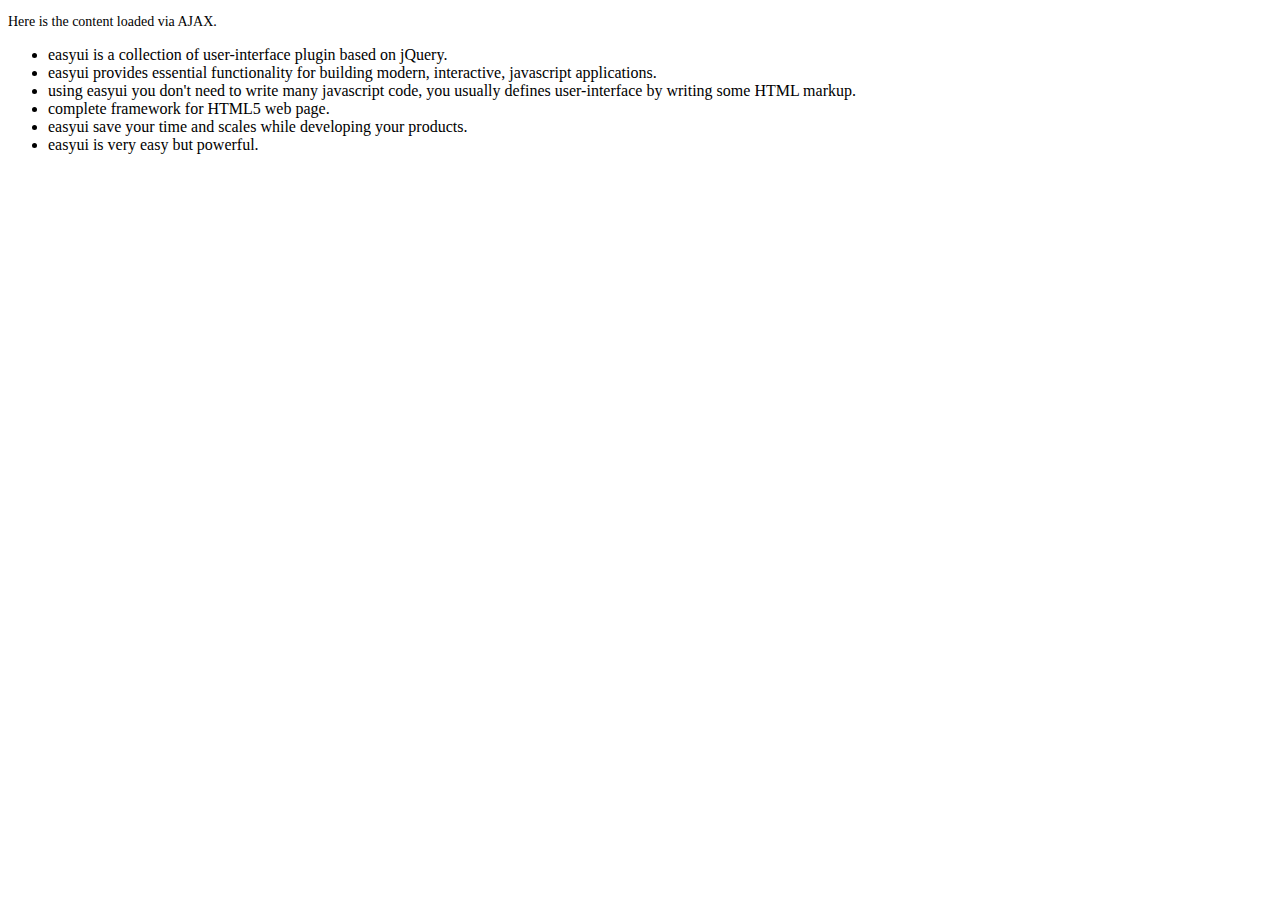
<file: js/jquery-easyui-1/demo-mobile/accordion/_content.html>
<!DOCTYPE html>
<html>
<head>
	<meta charset="UTF-8">
	<title>AJAX Content</title>
</head>
<body>
	<p style="font-size:14px">Here is the content loaded via AJAX.</p>
	<ul>
		<li>easyui is a collection of user-interface plugin based on jQuery.</li>
		<li>easyui provides essential functionality for building modern, interactive, javascript applications.</li>
		<li>using easyui you don't need to write many javascript code, you usually defines user-interface by writing some HTML markup.</li>
		<li>complete framework for HTML5 web page.</li>
		<li>easyui save your time and scales while developing your products.</li>
		<li>easyui is very easy but powerful.</li>
	</ul>
</body>
</html>
</file>
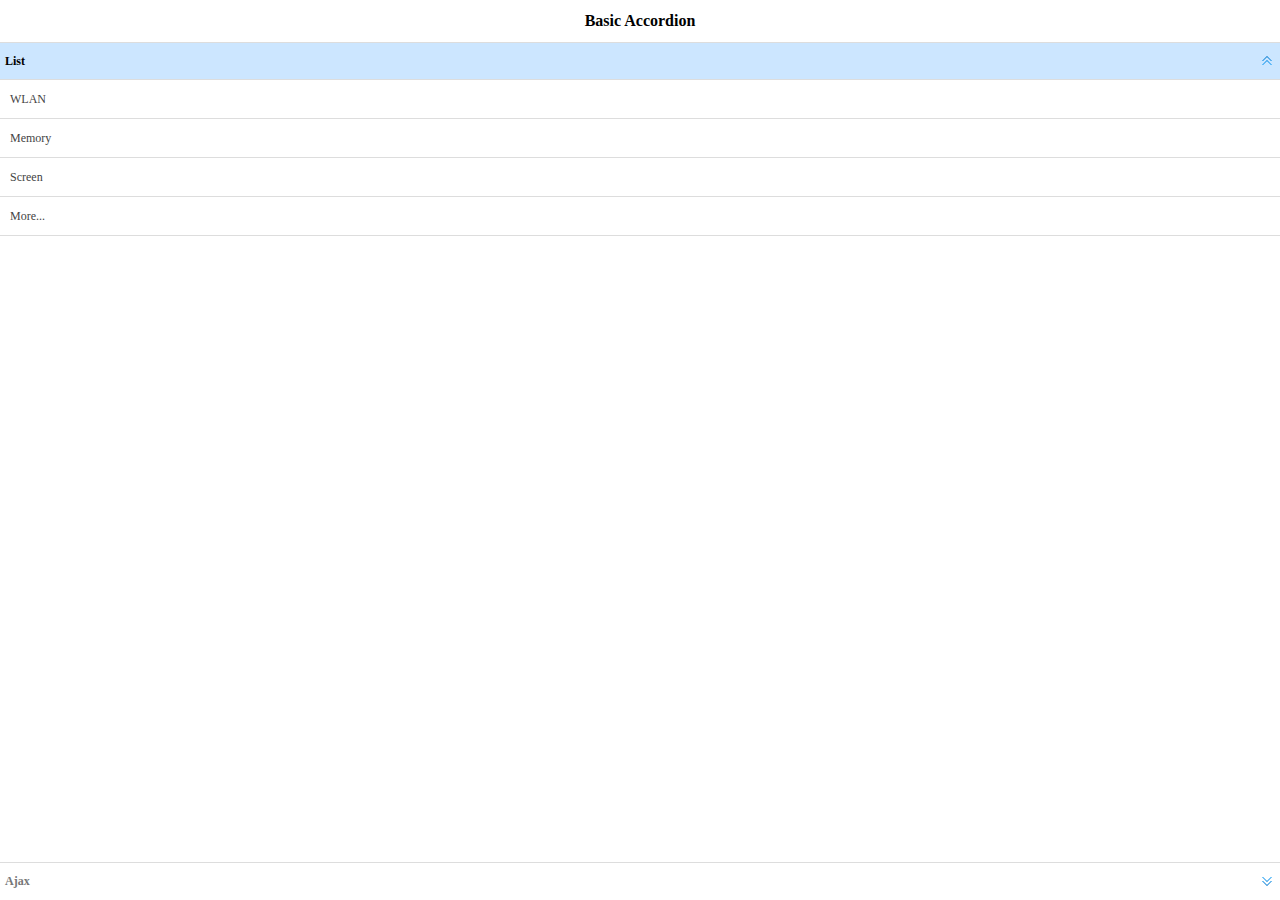
<file: js/jquery-easyui-1/demo-mobile/accordion/basic.html>
<!doctype html><html><head>    <meta charset="UTF-8">  	<meta name="viewport" content="initial-scale=1.0, maximum-scale=1.0, user-scalable=no">    <title>Basic Accordion - jQuery EasyUI Mobile Demo</title>      <link rel="stylesheet" type="text/css" href="../../themes/metro/easyui.css">      <link rel="stylesheet" type="text/css" href="../../themes/mobile.css">      <link rel="stylesheet" type="text/css" href="../../themes/icon.css">      <script type="text/javascript" src="../../jquery.min.js"></script>      <script type="text/javascript" src="../../jquery.easyui.min.js"></script>     <script type="text/javascript" src="../../jquery.easyui.mobile.js"></script> </head><body>	<div class="easyui-navpanel">		<header>			<div class="m-toolbar">				<span class="m-title">Basic Accordion</span>			</div>		</header>		<div class="easyui-accordion" fit="true" border="false">			<div title="List">				<ul class="m-list">					<li>WLAN</li>					<li>Memory</li>					<li>Screen</li>					<li>More...</li>				</ul>			</div>			<div title="Ajax" href="_content.html" style="padding:10px"></div>		</div>	</div></body>	</html>
</file>
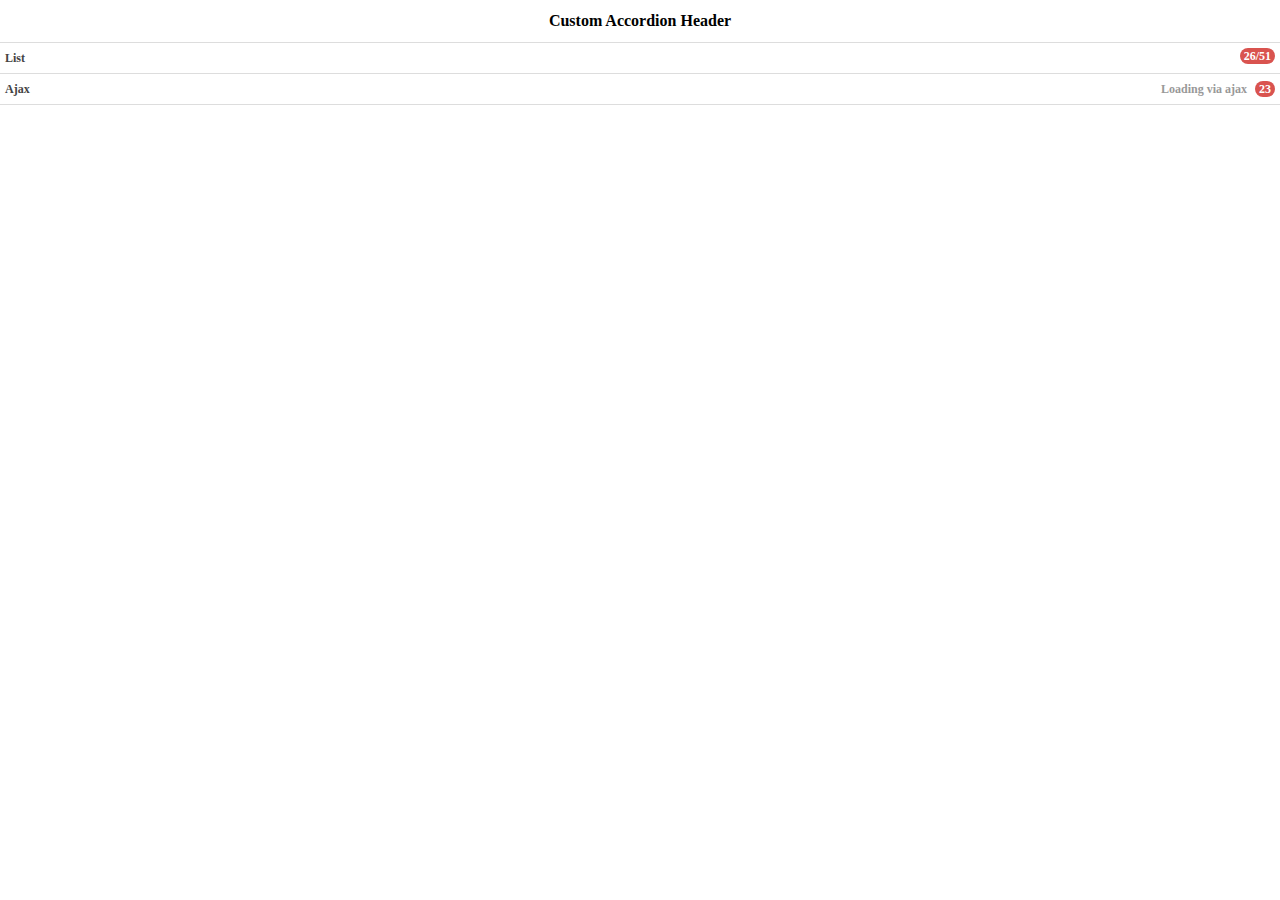
<file: js/jquery-easyui-1/demo-mobile/accordion/header.html>
<!doctype html><html><head>    <meta charset="UTF-8">  	<meta name="viewport" content="initial-scale=1.0, maximum-scale=1.0, user-scalable=no">    <title>Custom Accordion Header - jQuery EasyUI Mobile Demo</title>      <link rel="stylesheet" type="text/css" href="../../themes/metro/easyui.css">      <link rel="stylesheet" type="text/css" href="../../themes/mobile.css">      <link rel="stylesheet" type="text/css" href="../../themes/icon.css">      <script type="text/javascript" src="../../jquery.min.js"></script>      <script type="text/javascript" src="../../jquery.easyui.min.js"></script>     <script type="text/javascript" src="../../jquery.easyui.mobile.js"></script> </head><body>	<div class="easyui-navpanel">		<header>			<div class="m-toolbar">				<span class="m-title">Custom Accordion Header</span>			</div>		</header>		<div class="easyui-accordion" data-options="fit:true,border:false,selected:-1">			<div>				<header>					<div class="hh-inner">						<span>List</span>						<span class="m-badge" style="float:right">26/51</span>					</div>				</header>				<ul class="m-list">					<li>WLAN</li>					<li>Memory</li>					<li>Screen</li>					<li>More...</li>				</ul>			</div>			<div href="_content.html" style="padding:10px">				<header>					<div class="hh-inner">						<span>Ajax</span>						<span style="float:right">							<span style="color:#999;margin-right:5px">Loading via ajax</span>							<span class="m-badge">23</span>						</span>					</div>				</header>			</div>		</div>	</div>	<style scoped>		.hh-inner{			position: relative;			line-height: 20px;			background: #fff;			font-weight: bold;			margin: -5px;			padding: 5px;		}	</style></body>	</html>
</file>
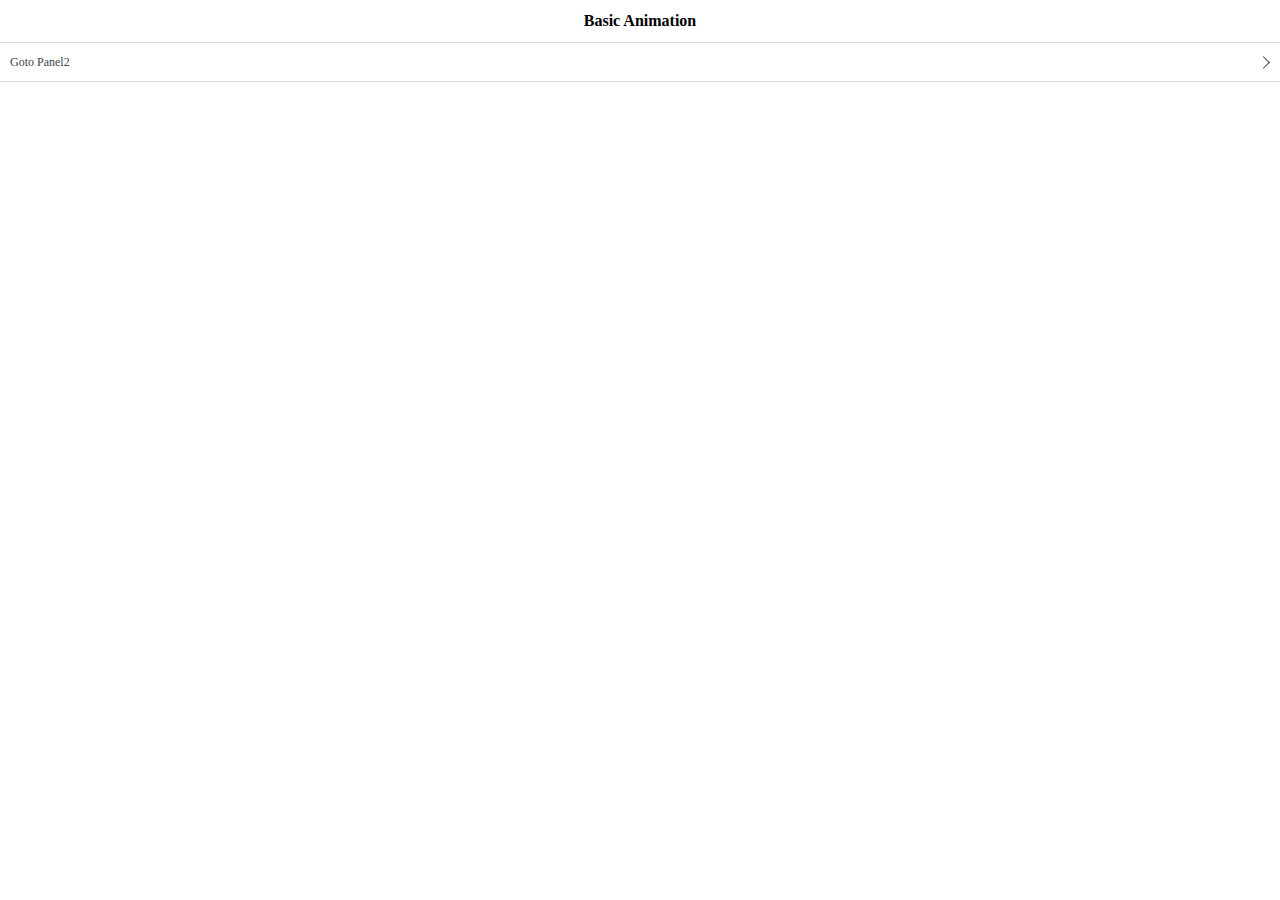
<file: js/jquery-easyui-1/demo-mobile/animation/basic.html>
<!doctype html><html><head>    <meta charset="UTF-8">  	<meta name="viewport" content="initial-scale=1.0, maximum-scale=1.0, user-scalable=no">    <title>Basic Animation - jQuery EasyUI Mobile Demo</title>      <link rel="stylesheet" type="text/css" href="../../themes/metro/easyui.css">      <link rel="stylesheet" type="text/css" href="../../themes/mobile.css">      <link rel="stylesheet" type="text/css" href="../../themes/icon.css">      <script type="text/javascript" src="../../jquery.min.js"></script>      <script type="text/javascript" src="../../jquery.easyui.min.js"></script>     <script type="text/javascript" src="../../jquery.easyui.mobile.js"></script> </head><body>	<div class="easyui-navpanel">		<header>			<div class="m-toolbar">				<span class="m-title">Basic Animation</span>			</div>		</header>		<ul class="m-list">			<li><a href="#p2">Goto Panel2</a></li>		</ul>	</div>	<div id="p2" class="easyui-navpanel">		<header>			<div class="m-toolbar">				<div class="m-left">					<a href="#" class="easyui-linkbutton m-back" data-options="plain:true,outline:true,back:true">Back</a>				</div>				<div class="m-title">Panel2</div>			</div>		</header>		<ul class="m-list">			<li><a href="#p3">Goto Panel3</a></li>		</ul>	</div>	<div id="p3" class="easyui-navpanel">		<header>			<div class="m-toolbar">				<div class="m-left">					<a href="#" class="easyui-linkbutton m-back" data-options="plain:true,outline:true,back:true">Back</a>				</div>				<div class="m-title">Panel3</div>			</div>		</header>		<div style="padding:20px 10px">			<p>Panel3 Content.</p>		</div>	</div></body>	</html>
</file>
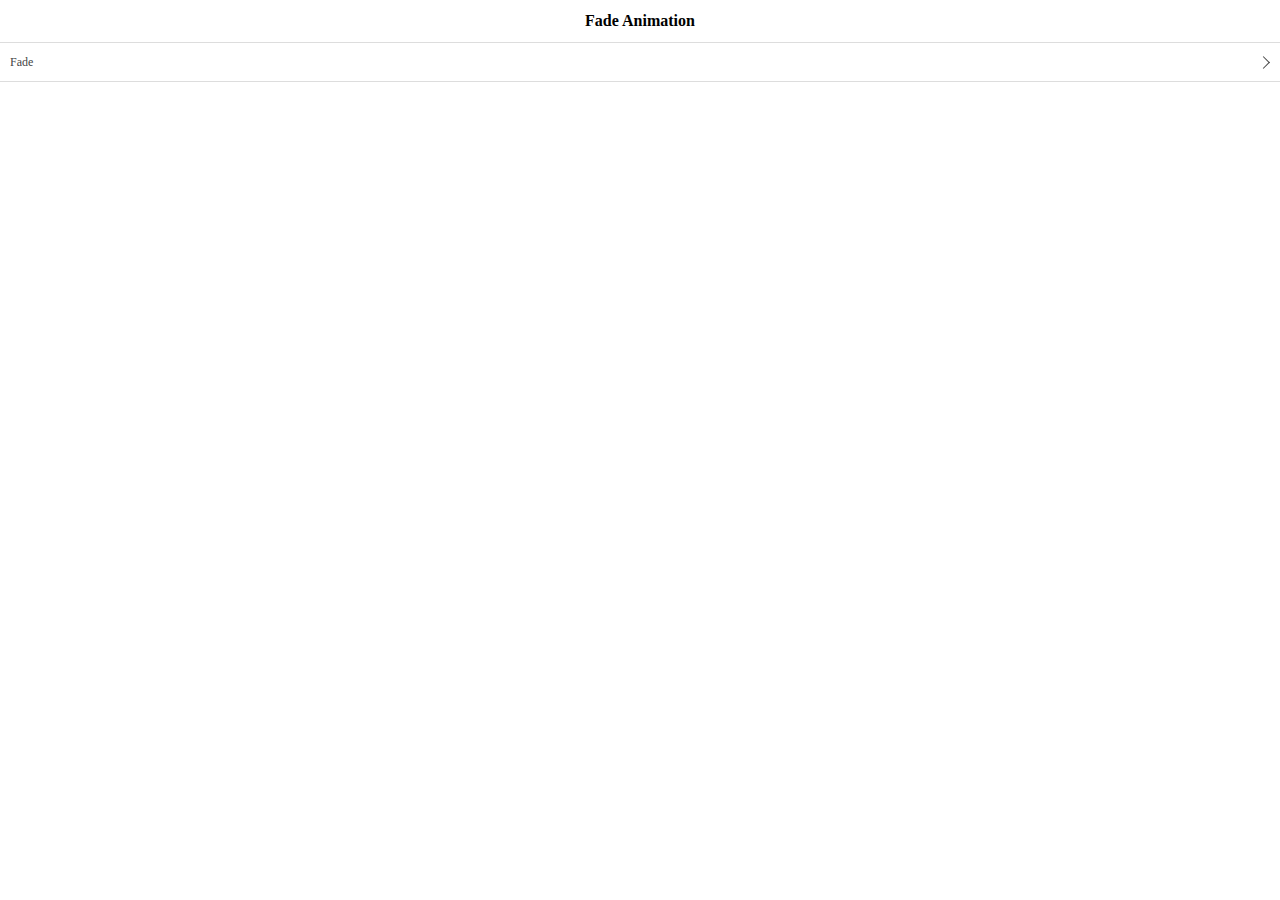
<file: js/jquery-easyui-1/demo-mobile/animation/fade.html>
<!doctype html><html><head>    <meta charset="UTF-8">  	<meta name="viewport" content="initial-scale=1.0, maximum-scale=1.0, user-scalable=no">    <title>Fade Animation - jQuery EasyUI Mobile Demo</title>      <link rel="stylesheet" type="text/css" href="../../themes/metro/easyui.css">      <link rel="stylesheet" type="text/css" href="../../themes/mobile.css">      <link rel="stylesheet" type="text/css" href="../../themes/icon.css">      <script type="text/javascript" src="../../jquery.min.js"></script>      <script type="text/javascript" src="../../jquery.easyui.min.js"></script>     <script type="text/javascript" src="../../jquery.easyui.mobile.js"></script> </head><body>	<div class="easyui-navpanel">		<header>			<div class="m-toolbar">				<span class="m-title">Fade Animation</span>			</div>		</header>		<ul class="m-list">			<li><a href="#p2" data-options="animation:'fade',direction:''">Fade</a></li>		</ul>	</div>	<div id="p2" class="easyui-navpanel">		<header>			<div class="m-toolbar">				<div class="m-left">					<a href="#" class="easyui-linkbutton m-back" data-options="plain:true,outline:true,back:true">Back</a>				</div>				<div class="m-title">Panel2</div>			</div>		</header>		<div style="padding:10px">			<p>Panel2 Content.</p>		</div>	</div></body>	</html>
</file>
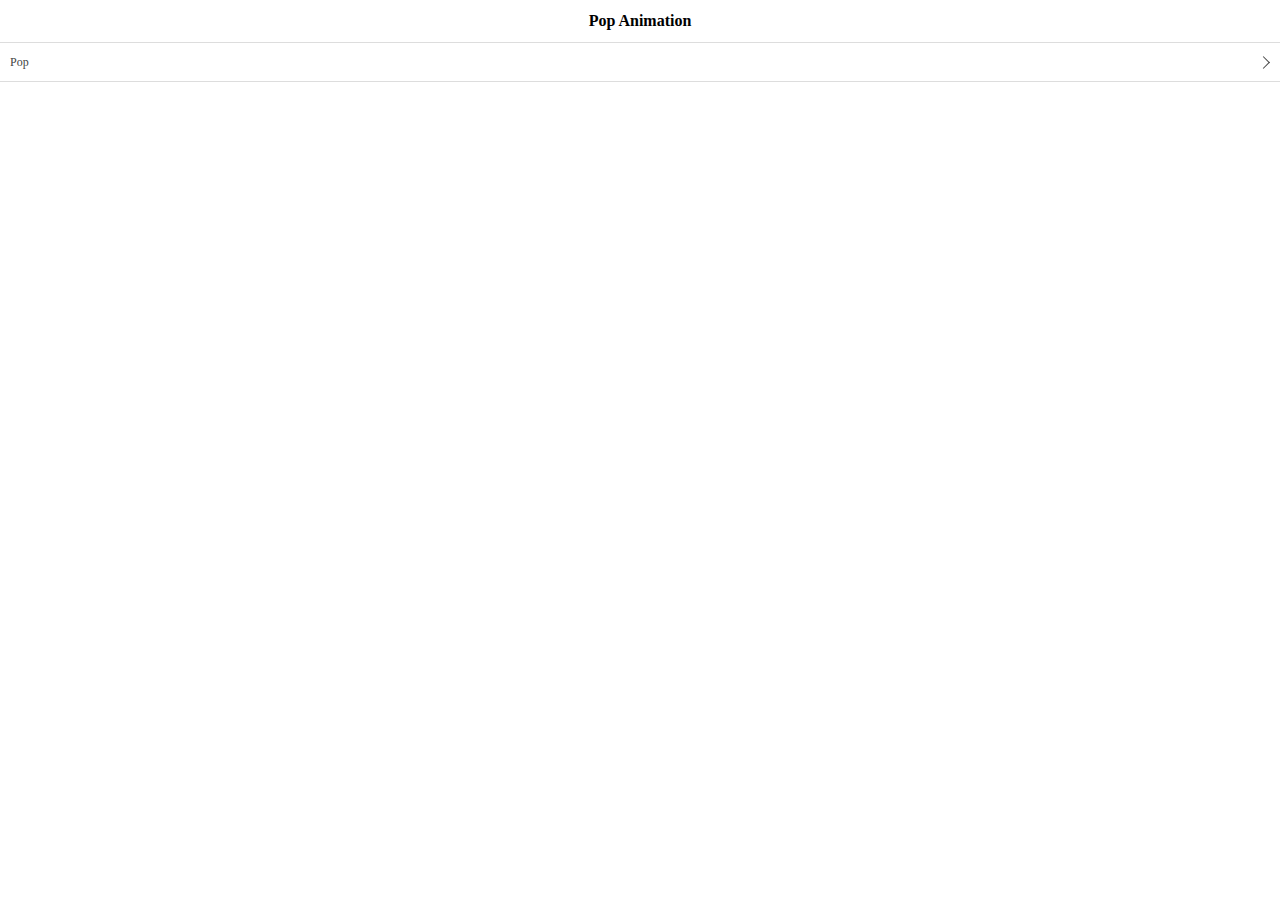
<file: js/jquery-easyui-1/demo-mobile/animation/pop.html>
<!doctype html><html><head>    <meta charset="UTF-8">  	<meta name="viewport" content="initial-scale=1.0, maximum-scale=1.0, user-scalable=no">    <title>Pop Animation - jQuery EasyUI Mobile Demo</title>      <link rel="stylesheet" type="text/css" href="../../themes/metro/easyui.css">      <link rel="stylesheet" type="text/css" href="../../themes/mobile.css">      <link rel="stylesheet" type="text/css" href="../../themes/icon.css">      <script type="text/javascript" src="../../jquery.min.js"></script>      <script type="text/javascript" src="../../jquery.easyui.min.js"></script>     <script type="text/javascript" src="../../jquery.easyui.mobile.js"></script> </head><body>	<div class="easyui-navpanel">		<header>			<div class="m-toolbar">				<span class="m-title">Pop Animation</span>			</div>		</header>		<ul class="m-list">			<li><a href="#p2" data-options="animation:'pop',direction:''">Pop</a></li>		</ul>	</div>	<div id="p2" class="easyui-navpanel">		<header>			<div class="m-toolbar">				<div class="m-left">					<a href="#" class="easyui-linkbutton m-back" data-options="plain:true,outline:true,back:true">Back</a>				</div>				<div class="m-title">Panel2</div>			</div>		</header>		<div style="padding:10px">			<p>Panel2 Content.</p>		</div>	</div></body>	</html>
</file>
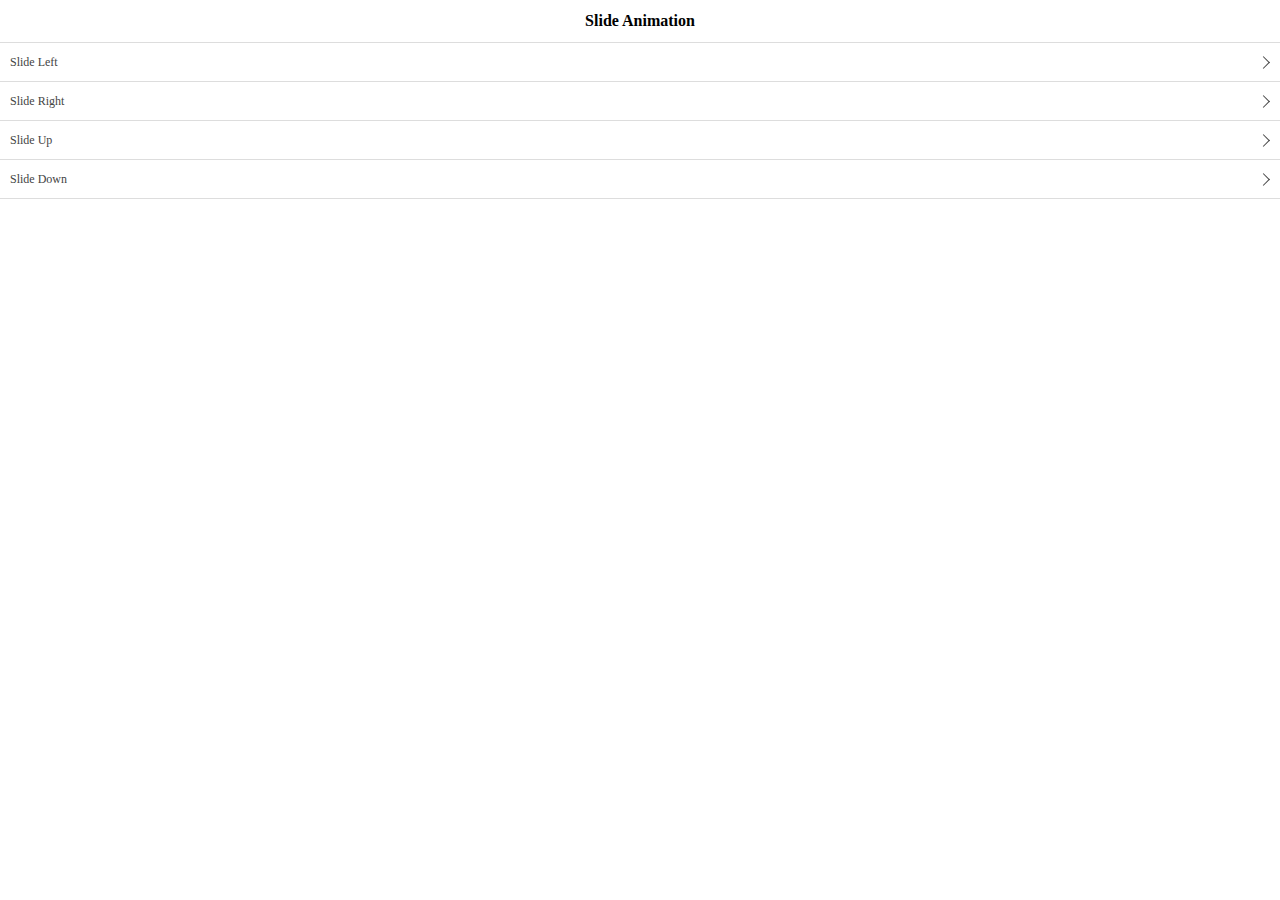
<file: js/jquery-easyui-1/demo-mobile/animation/slide.html>
<!doctype html><html><head>    <meta charset="UTF-8">  	<meta name="viewport" content="initial-scale=1.0, maximum-scale=1.0, user-scalable=no">    <title>Slide Animation - jQuery EasyUI Mobile Demo</title>      <link rel="stylesheet" type="text/css" href="../../themes/metro/easyui.css">      <link rel="stylesheet" type="text/css" href="../../themes/mobile.css">      <link rel="stylesheet" type="text/css" href="../../themes/icon.css">      <script type="text/javascript" src="../../jquery.min.js"></script>      <script type="text/javascript" src="../../jquery.easyui.min.js"></script>     <script type="text/javascript" src="../../jquery.easyui.mobile.js"></script> </head><body>	<div class="easyui-navpanel">		<header>			<div class="m-toolbar">				<span class="m-title">Slide Animation</span>			</div>		</header>		<ul class="m-list">			<li><a href="#p2" data-options="animation:'slide',direction:'left'">Slide Left</a></li>			<li><a href="#p2" data-options="animation:'slide',direction:'right'">Slide Right</a></li>			<li><a href="#p2" data-options="animation:'slide',direction:'up'">Slide Up</a></li>			<li><a href="#p2" data-options="animation:'slide',direction:'down'">Slide Down</a></li>		</ul>	</div>	<div id="p2" class="easyui-navpanel">		<header>			<div class="m-toolbar">				<div class="m-left">					<a href="#" class="easyui-linkbutton m-back" data-options="plain:true,outline:true,back:true">Back</a>				</div>				<div class="m-title">Panel2</div>			</div>		</header>		<div style="padding:10px">			<p>Panel2 Content.</p>		</div>	</div></body>	</html>
</file>
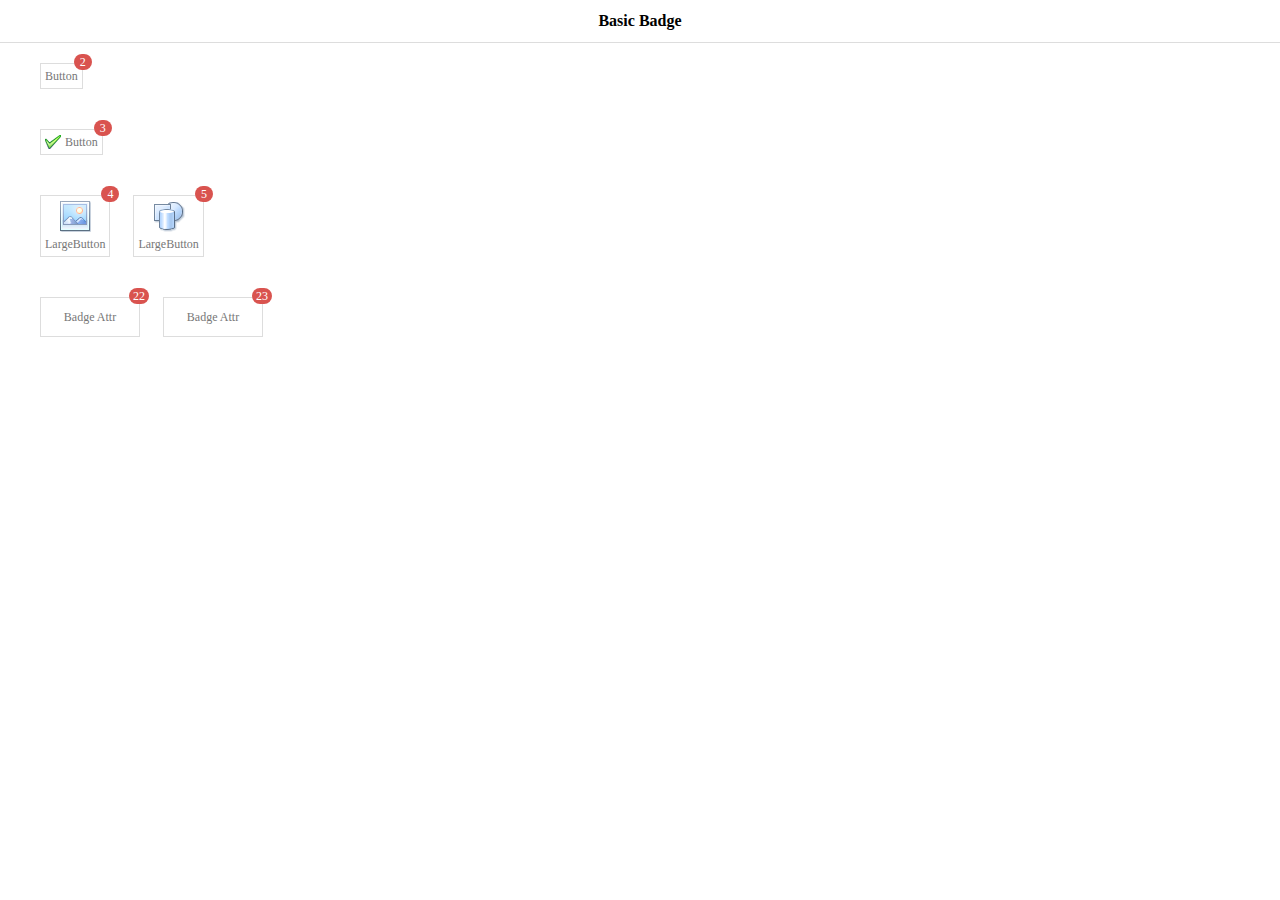
<file: js/jquery-easyui-1/demo-mobile/badge/basic.html>
<!doctype html><html><head>    <meta charset="UTF-8">  	<meta name="viewport" content="initial-scale=1.0, maximum-scale=1.0, user-scalable=no">    <title>Basic Badge - jQuery EasyUI Mobile Demo</title>      <link rel="stylesheet" type="text/css" href="../../themes/metro/easyui.css">      <link rel="stylesheet" type="text/css" href="../../themes/mobile.css">      <link rel="stylesheet" type="text/css" href="../../themes/icon.css">      <script type="text/javascript" src="../../jquery.min.js"></script>      <script type="text/javascript" src="../../jquery.easyui.min.js"></script>     <script type="text/javascript" src="../../jquery.easyui.mobile.js"></script> </head><body>	<div class="easyui-navpanel">		<header>			<div class="m-toolbar">				<span class="m-title">Basic Badge</span>			</div>		</header>		<div style="padding:20px 40px">			<a href="#" class="easyui-linkbutton">				Button<span class="m-badge">2</span>			</a>		</div>		<div style="padding:20px 40px">			<a href="#" class="easyui-linkbutton" iconCls="icon-ok">				Button<span class="m-badge">3</span>			</a>		</div>		<div style="padding:20px 40px">			<a href="#" class="easyui-linkbutton" data-options="iconCls:'icon-large-picture',iconAlign:'top',size:'large'">				LargeButton<span class="m-badge">4</span>			</a>			<a href="#" class="easyui-linkbutton" data-options="iconCls:'icon-large-shapes',iconAlign:'top',size:'large'" style="margin-left:20px">				LargeButton<span class="m-badge">5</span>			</a>		</div>		<div style="padding:20px 40px">			<a href="#" class="easyui-linkbutton m-badge" data-badge="22" style="width:100px;height:40px">Badge Attr</a>			<a href="#" class="easyui-linkbutton m-badge" data-badge="23" style="width:100px;height:40px;margin-left:20px">Badge Attr</a>		</div>	</div></body>	</html>
</file>
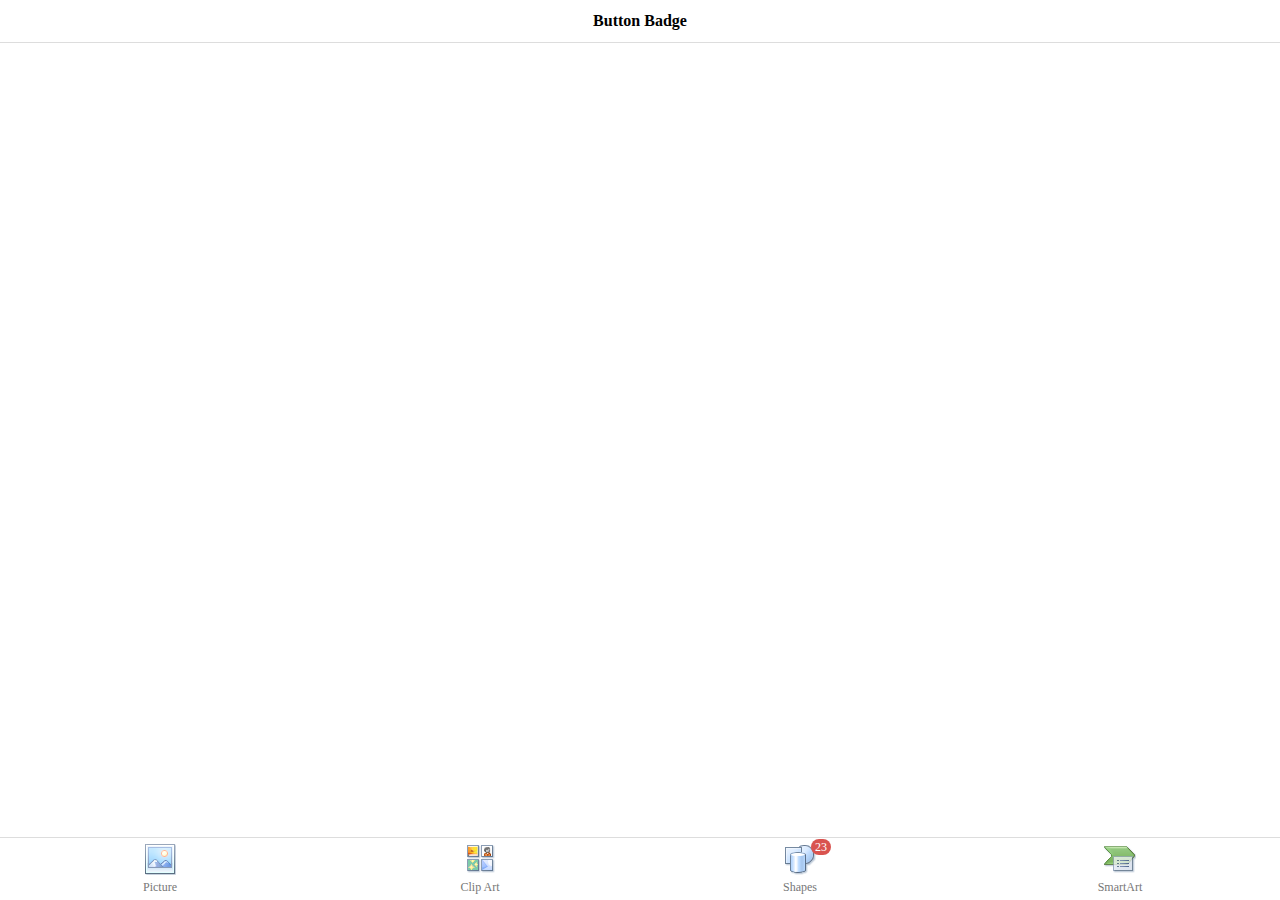
<file: js/jquery-easyui-1/demo-mobile/badge/button.html>
<!doctype html><html><head>    <meta charset="UTF-8">  	<meta name="viewport" content="initial-scale=1.0, maximum-scale=1.0, user-scalable=no">    <title>Button Badge - jQuery EasyUI Mobile Demo</title>      <link rel="stylesheet" type="text/css" href="../../themes/metro/easyui.css">      <link rel="stylesheet" type="text/css" href="../../themes/mobile.css">      <link rel="stylesheet" type="text/css" href="../../themes/icon.css">      <script type="text/javascript" src="../../jquery.min.js"></script>      <script type="text/javascript" src="../../jquery.easyui.min.js"></script>     <script type="text/javascript" src="../../jquery.easyui.mobile.js"></script> </head><body>	<div class="easyui-navpanel">		<header>			<div class="m-toolbar">				<span class="m-title">Button Badge</span>			</div>		</header>		<footer>            <div class="m-buttongroup m-buttongroup-justified" style="width:100%">                <a href="#" class="easyui-linkbutton" data-options="iconCls:'icon-large-picture',size:'large',iconAlign:'top',plain:true">Picture</a>                <a href="#" class="easyui-linkbutton" data-options="iconCls:'icon-large-clipart',size:'large',iconAlign:'top',plain:true">Clip Art</a>                <a href="#" class="easyui-linkbutton" data-options="iconCls:'icon-large-shapes',size:'large',iconAlign:'top',plain:true">Shapes<span class="m-badge">23</span></a>                <a href="#" class="easyui-linkbutton" data-options="iconCls:'icon-large-smartart',size:'large',iconAlign:'top',plain:true">SmartArt</a>            </div>		</footer>	</div></body>	</html>
</file>
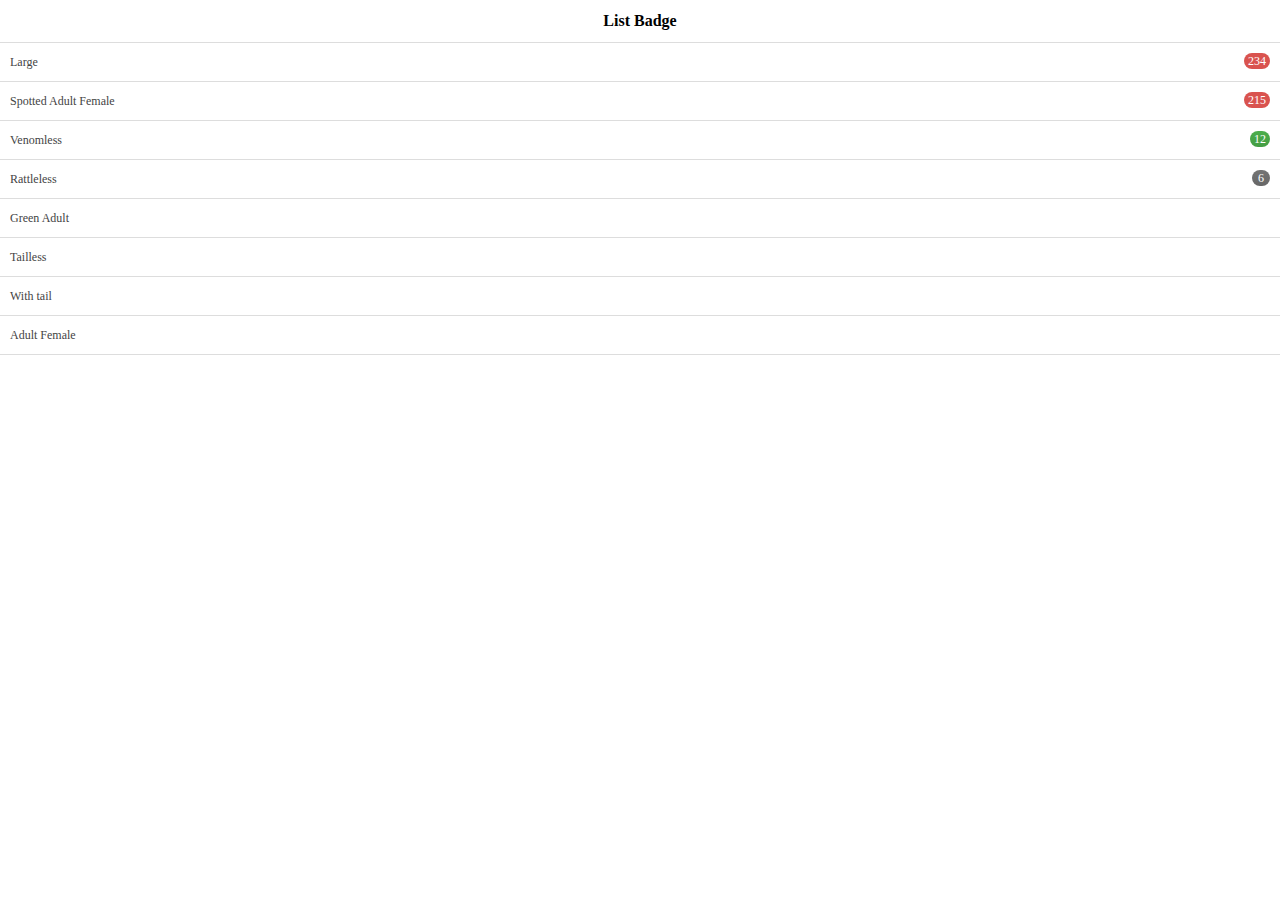
<file: js/jquery-easyui-1/demo-mobile/badge/list.html>
<!doctype html><html><head>    <meta charset="UTF-8">  	<meta name="viewport" content="initial-scale=1.0, maximum-scale=1.0, user-scalable=no">    <title>List Badge - jQuery EasyUI Mobile Demo</title>      <link rel="stylesheet" type="text/css" href="../../themes/metro/easyui.css">      <link rel="stylesheet" type="text/css" href="../../themes/mobile.css">      <link rel="stylesheet" type="text/css" href="../../themes/color.css">      <link rel="stylesheet" type="text/css" href="../../themes/icon.css">      <script type="text/javascript" src="../../jquery.min.js"></script>      <script type="text/javascript" src="../../jquery.easyui.min.js"></script>     <script type="text/javascript" src="../../jquery.easyui.mobile.js"></script> </head><body>	<div class="easyui-navpanel">		<header>			<div class="m-toolbar">				<span class="m-title">List Badge</span>			</div>		</header>		<ul class="m-list">			<li>Large				<div class="m-right"><span class="m-badge" style="margin-top:10px">234</span></div>			</li>			<li>Spotted Adult Female				<div class="m-right"><span class="m-badge" style="margin-top:10px">215</span></div>			</li>			<li>Venomless				<div class="m-right"><span class="m-badge c1" style="margin-top:10px">12</span></div>			</li>			<li>Rattleless				<div class="m-right"><span class="m-badge c2" style="margin-top:10px">6</span></div>			</li>			<li>Green Adult</li>			<li>Tailless</li>			<li>With tail</li>			<li>Adult Female</li>		</ul>	</div></body>	</html>
</file>
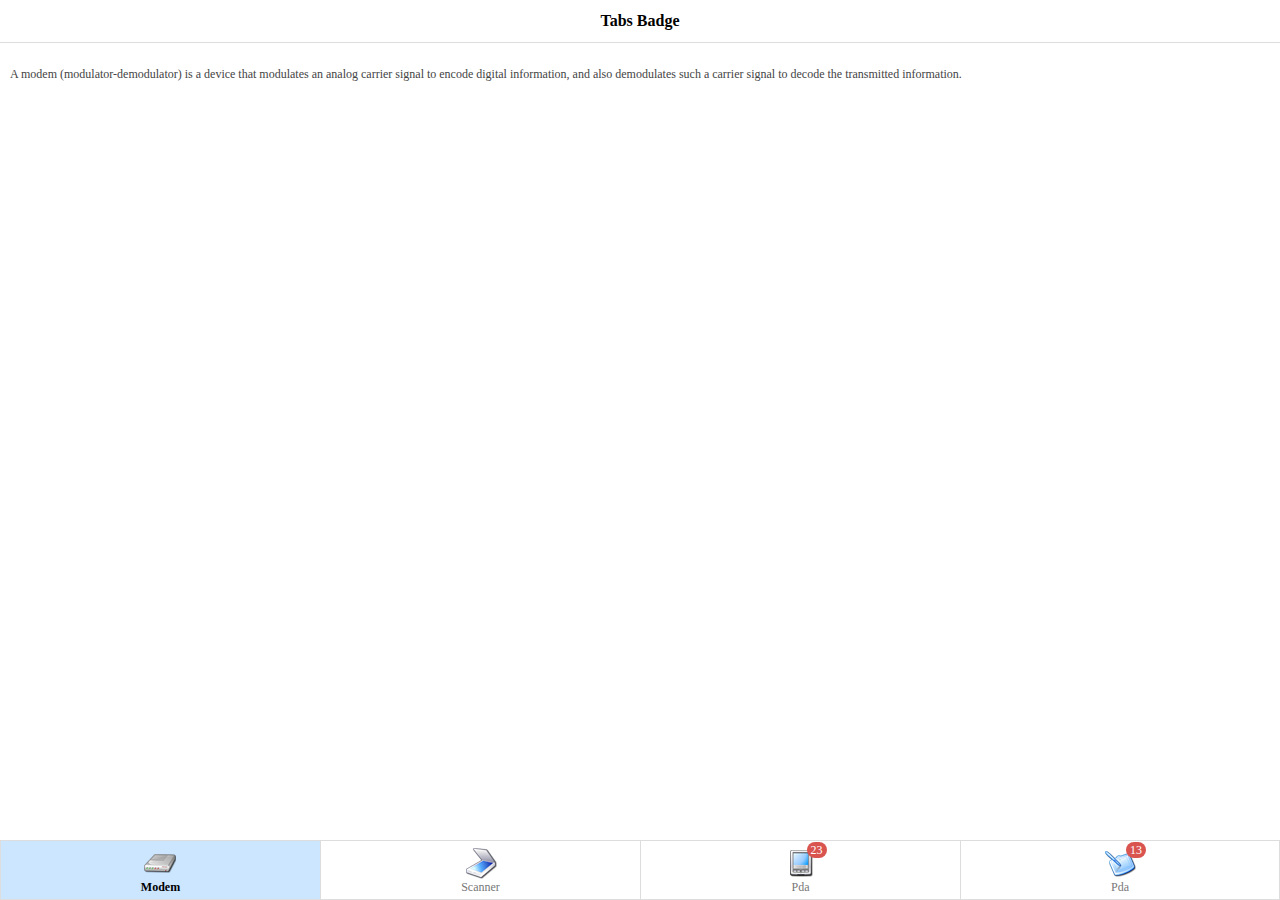
<file: js/jquery-easyui-1/demo-mobile/badge/tabs.html>
<!doctype html><html><head>    <meta charset="UTF-8">  	<meta name="viewport" content="initial-scale=1.0, maximum-scale=1.0, user-scalable=no">    <title>Tabs Badge - jQuery EasyUI Mobile Demo</title>      <link rel="stylesheet" type="text/css" href="../../themes/metro/easyui.css">      <link rel="stylesheet" type="text/css" href="../../themes/icon.css">      <link rel="stylesheet" type="text/css" href="../../themes/mobile.css">    <script type="text/javascript" src="../../jquery.min.js"></script>      <script type="text/javascript" src="../../jquery.easyui.min.js"></script>    <script type="text/javascript" src="../../jquery.easyui.mobile.js"></script></head><body>	<div class="easyui-navpanel">	    <header>	    	<div class="m-toolbar">	    		<div class="m-title">Tabs Badge</div>	    	</div>	    </header>		<div class="easyui-tabs" data-options="tabHeight:60,fit:true,tabPosition:'bottom',border:false,pill:true,narrow:true,justified:true">			<div style="padding:10px">				<div class="panel-header tt-inner">					<img src='../images/modem.png'/><br>Modem				</div>				<p>A modem (modulator-demodulator) is a device that modulates an analog carrier signal to encode digital information, and also demodulates such a carrier signal to decode the transmitted information.</p>			</div>			<div style="padding:10px">				<div class="panel-header tt-inner">					<img src='../images/scanner.png'/><br>Scanner				</div>				<p>In computing, an image scanner—often abbreviated to just scanner—is a device that optically scans images, printed text, handwriting, or an object, and converts it to a digital image.</p>			</div>			<div style="padding:10px">				<div class="panel-header tt-inner">					<img src='../images/pda.png'/><br>Pda					<span class="m-badge">23</span>				</div>				<p>A personal digital assistant (PDA), also known as a palmtop computer, or personal data assistant, is a mobile device that functions as a personal information manager. PDAs are largely considered obsolete with the widespread adoption of smartphones.</p>			</div>			<div style="padding:10px">				<div class="panel-header tt-inner">					<img src='../images/tablet.png'/><br>Pda					<span class="m-badge">13</span>				</div>				<p>A tablet computer, or simply tablet, is a one-piece mobile computer. Devices typically have a touchscreen, with finger or stylus gestures replacing the conventional computer mouse.</p>			</div>		</div>	</div>	<style scoped>       .tt-inner{            display:inline-block;            line-height:12px;            padding-top:6px;            position: relative;        }		p{			line-height:150%;		}	</style></body>	</html>
</file>
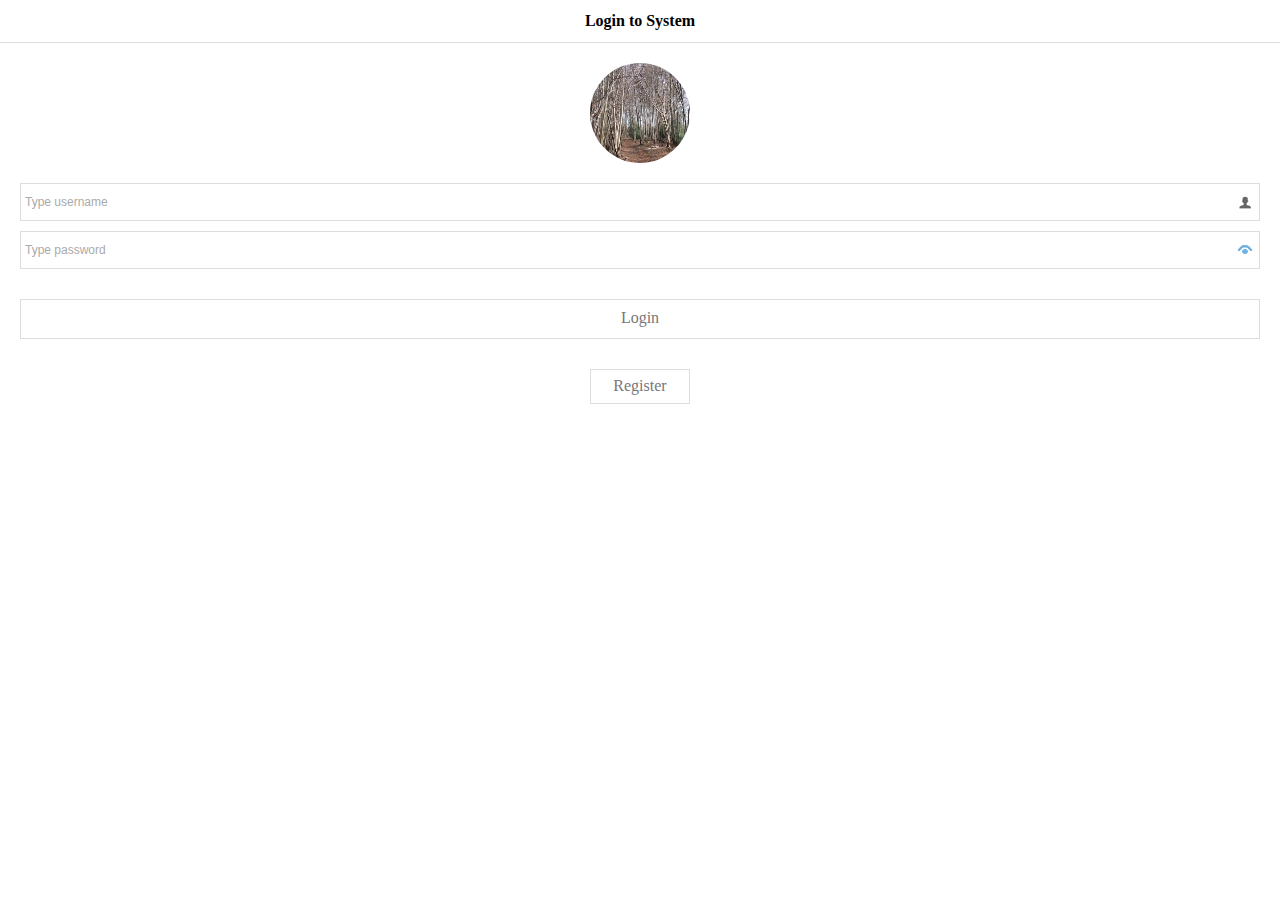
<file: js/jquery-easyui-1/demo-mobile/button/basic.html>
<!doctype html><html><head>    <meta charset="UTF-8">  	<meta name="viewport" content="initial-scale=1.0, maximum-scale=1.0, user-scalable=no">    <title>Basic LinkButton - jQuery EasyUI Mobile Demo</title>      <link rel="stylesheet" type="text/css" href="../../themes/metro/easyui.css">      <link rel="stylesheet" type="text/css" href="../../themes/mobile.css">      <link rel="stylesheet" type="text/css" href="../../themes/icon.css">      <script type="text/javascript" src="../../jquery.min.js"></script>      <script type="text/javascript" src="../../jquery.easyui.min.js"></script>     <script type="text/javascript" src="../../jquery.easyui.mobile.js"></script> </head><body>	<div class="easyui-navpanel">		<header>			<div class="m-toolbar">				<span class="m-title">Login to System</span>			</div>		</header>		<div style="margin:20px auto;width:100px;height:100px;border-radius:100px;overflow:hidden">			<img src="../images/login1.jpg" style="margin:0;width:100%;height:100%;">		</div>		<div style="padding:0 20px">			<div style="margin-bottom:10px">				<input class="easyui-textbox" data-options="prompt:'Type username',iconCls:'icon-man'" style="width:100%;height:38px">			</div>			<div>				<input class="easyui-passwordbox" data-options="prompt:'Type password'" style="width:100%;height:38px">			</div>			<div style="text-align:center;margin-top:30px">				<a href="#" class="easyui-linkbutton" style="width:100%;height:40px"><span style="font-size:16px">Login</span></a>			</div>			<div style="text-align:center;margin-top:30px">				<a href="#" class="easyui-linkbutton" plain="true" outline="true" style="width:100px;height:35px"><span style="font-size:16px">Register</span></a> 			</div>		</div>	</div></body>	</html>
</file>
<file: js/jquery-easyui-1/themes/metro/easyui.css>
.panel {
  overflow: hidden;
  text-align: left;
  margin: 0;
  border: 0;
  -moz-border-radius: 0 0 0 0;
  -webkit-border-radius: 0 0 0 0;
  border-radius: 0 0 0 0;
}
.panel-header,
.panel-body {
  border-width: 1px;
  border-style: solid;
}
.panel-header {
  padding: 5px;
  position: relative;
}
.panel-title {
  background: url('images/blank.gif') no-repeat;
}
.panel-header-noborder {
  border-width: 0 0 1px 0;
}
.panel-body {
  overflow: auto;
  border-top-width: 0;
  padding: 0;
}
.panel-body-noheader {
  border-top-width: 1px;
}
.panel-body-noborder {
  border-width: 0px;
}
.panel-body-nobottom {
  border-bottom-width: 0;
}
.panel-with-icon {
  padding-left: 18px;
}
.panel-icon,
.panel-tool {
  position: absolute;
  top: 50%;
  margin-top: -8px;
  height: 16px;
  overflow: hidden;
}
.panel-icon {
  left: 5px;
  width: 16px;
}
.panel-tool {
  right: 5px;
  width: auto;
}
.panel-tool a {
  display: inline-block;
  width: 16px;
  height: 16px;
  opacity: 0.6;
  filter: alpha(opacity=60);
  margin: 0 0 0 2px;
  vertical-align: top;
}
.panel-tool a:hover {
  opacity: 1;
  filter: alpha(opacity=100);
  background-color: #E6E6E6;
  -moz-border-radius: -2px -2px -2px -2px;
  -webkit-border-radius: -2px -2px -2px -2px;
  border-radius: -2px -2px -2px -2px;
}
.panel-loading {
  padding: 11px 0px 10px 30px;
}
.panel-noscroll {
  overflow: hidden;
}
.panel-fit,
.panel-fit body {
  height: 100%;
  margin: 0;
  padding: 0;
  border: 0;
  overflow: hidden;
}
.panel-loading {
  background: url('images/loading.gif') no-repeat 10px 10px;
}
.panel-tool-close {
  background: url('images/panel_tools.png') no-repeat -16px 0px;
}
.panel-tool-min {
  background: url('images/panel_tools.png') no-repeat 0px 0px;
}
.panel-tool-max {
  background: url('images/panel_tools.png') no-repeat 0px -16px;
}
.panel-tool-restore {
  background: url('images/panel_tools.png') no-repeat -16px -16px;
}
.panel-tool-collapse {
  background: url('images/panel_tools.png') no-repeat -32px 0;
}
.panel-tool-expand {
  background: url('images/panel_tools.png') no-repeat -32px -16px;
}
.panel-header,
.panel-body {
  border-color: #ddd;
}
.panel-header {
  background-color: #ffffff;
}
.panel-body {
  background-color: #fff;
  color: #444;
  font-size: 12px;
}
.panel-title {
  font-size: 12px;
  font-weight: bold;
  color: #777;
  height: 16px;
  line-height: 16px;
}
.panel-footer {
  border: 1px solid #ddd;
  overflow: hidden;
  background: #fff;
}
.panel-footer-noborder {
  border-width: 1px 0 0 0;
}
.panel-hleft,
.panel-hright {
  position: relative;
}
.panel-hleft>.panel-body,
.panel-hright>.panel-body {
  position: absolute;
}
.panel-hleft>.panel-header {
  float: left;
}
.panel-hright>.panel-header {
  float: right;
}
.panel-hleft>.panel-body {
  border-top-width: 1px;
  border-left-width: 0;
}
.panel-hright>.panel-body {
  border-top-width: 1px;
  border-right-width: 0;
}
.panel-hleft>.panel-body-nobottom {
  border-bottom-width: 1px;
  border-right-width: 0;
}
.panel-hright>.panel-body-nobottom {
  border-bottom-width: 1px;
  border-left-width: 0;
}
.panel-hleft>.panel-footer {
  position: absolute;
  right: 0;
}
.panel-hright>.panel-footer {
  position: absolute;
  left: 0;
}
.panel-hleft>.panel-header-noborder {
  border-width: 0 1px 0 0;
}
.panel-hright>.panel-header-noborder {
  border-width: 0 0 0 1px;
}
.panel-hleft>.panel-body-noborder {
  border-width: 0;
}
.panel-hright>.panel-body-noborder {
  border-width: 0;
}
.panel-hleft>.panel-body-noheader {
  border-left-width: 1px;
}
.panel-hright>.panel-body-noheader {
  border-right-width: 1px;
}
.panel-hleft>.panel-footer-noborder {
  border-width: 0 0 0 1px;
}
.panel-hright>.panel-footer-noborder {
  border-width: 0 1px 0 0;
}
.panel-hleft>.panel-header .panel-icon,
.panel-hright>.panel-header .panel-icon {
  margin-top: 0;
  top: 5px;
}
.panel-hleft>.panel-header .panel-title,
.panel-hright>.panel-header .panel-title {
  position: absolute;
  min-width: 16px;
  left: 21px;
  top: 5px;
  bottom: auto;
  white-space: nowrap;
  word-wrap: normal;
  -webkit-transform: rotate(90deg);
  -webkit-transform-origin: 0 0;
  -moz-transform: rotate(90deg);
  -moz-transform-origin: 0 0;
  -o-transform: rotate(90deg);
  -o-transform-origin: 0 0;
  transform: rotate(90deg);
  transform-origin: 0 0;
}
.panel-hleft>.panel-header .panel-title-up,
.panel-hright>.panel-header .panel-title-up {
  position: absolute;
  min-width: 16px;
  left: 21px;
  top: auto;
  bottom: 5px;
  text-align: right;
  white-space: nowrap;
  word-wrap: normal;
  -webkit-transform: rotate(-90deg);
  -webkit-transform-origin: 0 0;
  -moz-transform: rotate(-90deg);
  -moz-transform-origin: 0 0;
  -o-transform: rotate(-90deg);
  -o-transform-origin: 0 0;
  transform: rotate(-90deg);
  transform-origin: 0 16px;
}
.panel-hleft>.panel-header .panel-with-icon.panel-title-up,
.panel-hright>.panel-header .panel-with-icon.panel-title-up {
  padding-left: 0;
  padding-right: 18px;
}
.panel-hleft>.panel-header .panel-tool,
.panel-hright>.panel-header .panel-tool {
  top: auto;
  bottom: 5px;
  width: 16px;
  height: auto;
  left: 50%;
  margin-left: -8px;
  margin-top: 0;
}
.panel-hleft>.panel-header .panel-tool a,
.panel-hright>.panel-header .panel-tool a {
  margin: 2px 0 0 0;
}
.accordion {
  overflow: hidden;
  border-width: 1px;
  border-style: solid;
}
.accordion .accordion-header {
  border-width: 0 0 1px;
  cursor: pointer;
}
.accordion .accordion-body {
  border-width: 0 0 1px;
}
.accordion-noborder {
  border-width: 0;
}
.accordion-noborder .accordion-header {
  border-width: 0 0 1px;
}
.accordion-noborder .accordion-body {
  border-width: 0 0 1px;
}
.accordion-collapse {
  background: url('images/accordion_arrows.png') no-repeat 0 0;
}
.accordion-expand {
  background: url('images/accordion_arrows.png') no-repeat -16px 0;
}
.accordion {
  background: #fff;
  border-color: #ddd;
}
.accordion .accordion-header {
  background: #ffffff;
  filter: none;
}
.accordion .accordion-header-selected {
  background: #CCE6FF;
}
.accordion .accordion-header-selected .panel-title {
  color: #000;
}
.accordion .panel-last > .accordion-header {
  border-bottom-color: #ffffff;
}
.accordion .panel-last > .accordion-body {
  border-bottom-color: #fff;
}
.accordion .panel-last > .accordion-header-selected,
.accordion .panel-last > .accordion-header-border {
  border-bottom-color: #ddd;
}
.accordion> .panel-hleft {
  float: left;
}
.accordion> .panel-hleft>.panel-header {
  border-width: 0 1px 0 0;
}
.accordion> .panel-hleft> .panel-body {
  border-width: 0 1px 0 0;
}
.accordion> .panel-hleft.panel-last > .accordion-header {
  border-right-color: #ffffff;
}
.accordion> .panel-hleft.panel-last > .accordion-body {
  border-right-color: #fff;
}
.accordion> .panel-hleft.panel-last > .accordion-header-selected,
.accordion> .panel-hleft.panel-last > .accordion-header-border {
  border-right-color: #ddd;
}
.accordion> .panel-hright {
  float: right;
}
.accordion> .panel-hright>.panel-header {
  border-width: 0 0 0 1px;
}
.accordion> .panel-hright> .panel-body {
  border-width: 0 0 0 1px;
}
.accordion> .panel-hright.panel-last > .accordion-header {
  border-left-color: #ffffff;
}
.accordion> .panel-hright.panel-last > .accordion-body {
  border-left-color: #fff;
}
.accordion> .panel-hright.panel-last > .accordion-header-selected,
.accordion> .panel-hright.panel-last > .accordion-header-border {
  border-left-color: #ddd;
}
.window {
  overflow: hidden;
  padding: 5px;
  border-width: 1px;
  border-style: solid;
}
.window .window-header {
  background: transparent;
  padding: 0px 0px 6px 0px;
}
.window .window-body {
  border-width: 1px;
  border-style: solid;
  border-top-width: 0px;
}
.window .window-body-noheader {
  border-top-width: 1px;
}
.window .panel-body-nobottom {
  border-bottom-width: 0;
}
.window .window-header .panel-icon,
.window .window-header .panel-tool {
  top: 50%;
  margin-top: -11px;
}
.window .window-header .panel-icon {
  left: 1px;
}
.window .window-header .panel-tool {
  right: 1px;
}
.window .window-header .panel-with-icon {
  padding-left: 18px;
}
.window-proxy {
  position: absolute;
  overflow: hidden;
}
.window-proxy-mask {
  position: absolute;
  filter: alpha(opacity=5);
  opacity: 0.05;
}
.window-mask {
  position: absolute;
  left: 0;
  top: 0;
  width: 100%;
  height: 100%;
  filter: alpha(opacity=40);
  opacity: 0.40;
  font-size: 1px;
  overflow: hidden;
}
.window,
.window-shadow {
  position: absolute;
  -moz-border-radius: 0px 0px 0px 0px;
  -webkit-border-radius: 0px 0px 0px 0px;
  border-radius: 0px 0px 0px 0px;
}
.window-shadow {
  background: #eee;
  -moz-box-shadow: 2px 2px 3px #ededed;
  -webkit-box-shadow: 2px 2px 3px #ededed;
  box-shadow: 2px 2px 3px #ededed;
  filter: progid:DXImageTransform.Microsoft.Blur(pixelRadius=2,MakeShadow=false,ShadowOpacity=0.2);
}
.window,
.window .window-body {
  border-color: #ddd;
}
.window {
  background-color: #ffffff;
}
.window-proxy {
  border: 1px dashed #ddd;
}
.window-proxy-mask,
.window-mask {
  background: #eee;
}
.window .panel-footer {
  border: 1px solid #ddd;
  position: relative;
  top: -1px;
}
.window-thinborder {
  padding: 0;
}
.window-thinborder .window-header {
  padding: 5px 5px 6px 5px;
}
.window-thinborder .window-body {
  border-width: 0px;
}
.window-thinborder .window-header .panel-icon,
.window-thinborder .window-header .panel-tool {
  margin-top: -9px;
  margin-left: 5px;
  margin-right: 5px;
}
.window-noborder {
  border: 0;
}
.window.panel-hleft .window-header {
  padding: 0 6px 0 0;
}
.window.panel-hright .window-header {
  padding: 0 0 0 6px;
}
.window.panel-hleft>.panel-header .panel-title {
  top: auto;
  left: 16px;
}
.window.panel-hright>.panel-header .panel-title {
  top: auto;
  right: 16px;
}
.window.panel-hleft>.panel-header .panel-title-up,
.window.panel-hright>.panel-header .panel-title-up {
  bottom: 0;
}
.window.panel-hleft .window-body {
  border-width: 1px 1px 1px 0;
}
.window.panel-hright .window-body {
  border-width: 1px 0 1px 1px;
}
.window.panel-hleft .window-header .panel-icon {
  top: 1px;
  margin-top: 0;
  left: 0;
}
.window.panel-hright .window-header .panel-icon {
  top: 1px;
  margin-top: 0;
  left: auto;
  right: 1px;
}
.window.panel-hleft .window-header .panel-tool,
.window.panel-hright .window-header .panel-tool {
  margin-top: 0;
  top: auto;
  bottom: 1px;
  right: auto;
  margin-right: 0;
  left: 50%;
  margin-left: -11px;
}
.window.panel-hright .window-header .panel-tool {
  left: auto;
  right: 1px;
}
.window-thinborder.panel-hleft .window-header {
  padding: 5px 6px 5px 5px;
}
.window-thinborder.panel-hright .window-header {
  padding: 5px 5px 5px 6px;
}
.window-thinborder.panel-hleft>.panel-header .panel-title {
  left: 21px;
}
.window-thinborder.panel-hleft>.panel-header .panel-title-up,
.window-thinborder.panel-hright>.panel-header .panel-title-up {
  bottom: 5px;
}
.window-thinborder.panel-hleft .window-header .panel-icon,
.window-thinborder.panel-hright .window-header .panel-icon {
  margin-top: 5px;
}
.window-thinborder.panel-hleft .window-header .panel-tool,
.window-thinborder.panel-hright .window-header .panel-tool {
  left: 16px;
  bottom: 5px;
}
.dialog-content {
  overflow: auto;
}
.dialog-toolbar {
  position: relative;
  padding: 2px 5px;
}
.dialog-tool-separator {
  float: left;
  height: 24px;
  border-left: 1px solid #ddd;
  border-right: 1px solid #fff;
  margin: 2px 1px;
}
.dialog-button {
  position: relative;
  top: -1px;
  padding: 5px;
  text-align: right;
}
.dialog-button .l-btn {
  margin-left: 5px;
}
.dialog-toolbar,
.dialog-button {
  background: #fff;
  border-width: 1px;
  border-style: solid;
}
.dialog-toolbar {
  border-color: #ddd #ddd #ddd #ddd;
}
.dialog-button {
  border-color: #ddd #ddd #ddd #ddd;
}
.window-thinborder .dialog-toolbar {
  border-left: transparent;
  border-right: transparent;
  border-top-color: #fff;
}
.window-thinborder .dialog-button {
  top: 0px;
  padding: 5px 8px 8px 8px;
  border-left: transparent;
  border-right: transparent;
  border-bottom: transparent;
}
.l-btn {
  text-decoration: none;
  display: inline-block;
  overflow: hidden;
  margin: 0;
  padding: 0;
  cursor: pointer;
  outline: none;
  text-align: center;
  vertical-align: middle;
  line-height: normal;
}
.l-btn-plain {
  border-width: 0;
  padding: 1px;
}
.l-btn-left {
  display: inline-block;
  position: relative;
  overflow: hidden;
  margin: 0;
  padding: 0;
  vertical-align: top;
}
.l-btn-text {
  display: inline-block;
  vertical-align: top;
  width: auto;
  line-height: 24px;
  font-size: 12px;
  padding: 0;
  margin: 0 4px;
}
.l-btn-icon {
  display: inline-block;
  width: 16px;
  height: 16px;
  line-height: 16px;
  position: absolute;
  top: 50%;
  margin-top: -8px;
  font-size: 1px;
}
.l-btn span span .l-btn-empty {
  display: inline-block;
  margin: 0;
  width: 16px;
  height: 24px;
  font-size: 1px;
  vertical-align: top;
}
.l-btn span .l-btn-icon-left {
  padding: 0 0 0 20px;
  background-position: left center;
}
.l-btn span .l-btn-icon-right {
  padding: 0 20px 0 0;
  background-position: right center;
}
.l-btn-icon-left .l-btn-text {
  margin: 0 4px 0 24px;
}
.l-btn-icon-left .l-btn-icon {
  left: 4px;
}
.l-btn-icon-right .l-btn-text {
  margin: 0 24px 0 4px;
}
.l-btn-icon-right .l-btn-icon {
  right: 4px;
}
.l-btn-icon-top .l-btn-text {
  margin: 20px 4px 0 4px;
}
.l-btn-icon-top .l-btn-icon {
  top: 4px;
  left: 50%;
  margin: 0 0 0 -8px;
}
.l-btn-icon-bottom .l-btn-text {
  margin: 0 4px 20px 4px;
}
.l-btn-icon-bottom .l-btn-icon {
  top: auto;
  bottom: 4px;
  left: 50%;
  margin: 0 0 0 -8px;
}
.l-btn-left .l-btn-empty {
  margin: 0 4px;
  width: 16px;
}
.l-btn-plain:hover {
  padding: 0;
}
.l-btn-focus {
  outline: #0000FF dotted thin;
}
.l-btn-large .l-btn-text {
  line-height: 40px;
}
.l-btn-large .l-btn-icon {
  width: 32px;
  height: 32px;
  line-height: 32px;
  margin-top: -16px;
}
.l-btn-large .l-btn-icon-left .l-btn-text {
  margin-left: 40px;
}
.l-btn-large .l-btn-icon-right .l-btn-text {
  margin-right: 40px;
}
.l-btn-large .l-btn-icon-top .l-btn-text {
  margin-top: 36px;
  line-height: 24px;
  min-width: 32px;
}
.l-btn-large .l-btn-icon-top .l-btn-icon {
  margin: 0 0 0 -16px;
}
.l-btn-large .l-btn-icon-bottom .l-btn-text {
  margin-bottom: 36px;
  line-height: 24px;
  min-width: 32px;
}
.l-btn-large .l-btn-icon-bottom .l-btn-icon {
  margin: 0 0 0 -16px;
}
.l-btn-large .l-btn-left .l-btn-empty {
  margin: 0 4px;
  width: 32px;
}
.l-btn {
  color: #777;
  background: #ffffff;
  background-repeat: repeat-x;
  border: 1px solid #dddddd;
  background: -webkit-linear-gradient(top,#ffffff 0,#ffffff 100%);
  background: -moz-linear-gradient(top,#ffffff 0,#ffffff 100%);
  background: -o-linear-gradient(top,#ffffff 0,#ffffff 100%);
  background: linear-gradient(to bottom,#ffffff 0,#ffffff 100%);
  background-repeat: repeat-x;
  filter: progid:DXImageTransform.Microsoft.gradient(startColorstr=#ffffff,endColorstr=#ffffff,GradientType=0);
  -moz-border-radius: 0px 0px 0px 0px;
  -webkit-border-radius: 0px 0px 0px 0px;
  border-radius: 0px 0px 0px 0px;
}
.l-btn:hover {
  background: #E6E6E6;
  color: #444;
  border: 1px solid #ddd;
  filter: none;
}
.l-btn-plain {
  background: transparent;
  border-width: 0;
  filter: none;
}
.l-btn-outline {
  border-width: 1px;
  border-color: #ddd;
  padding: 0;
}
.l-btn-plain:hover {
  background: #E6E6E6;
  color: #444;
  border: 1px solid #ddd;
  -moz-border-radius: 0px 0px 0px 0px;
  -webkit-border-radius: 0px 0px 0px 0px;
  border-radius: 0px 0px 0px 0px;
}
.l-btn-disabled,
.l-btn-disabled:hover {
  opacity: 0.5;
  cursor: default;
  background: #ffffff;
  color: #777;
  background: -webkit-linear-gradient(top,#ffffff 0,#ffffff 100%);
  background: -moz-linear-gradient(top,#ffffff 0,#ffffff 100%);
  background: -o-linear-gradient(top,#ffffff 0,#ffffff 100%);
  background: linear-gradient(to bottom,#ffffff 0,#ffffff 100%);
  background-repeat: repeat-x;
  filter: progid:DXImageTransform.Microsoft.gradient(startColorstr=#ffffff,endColorstr=#ffffff,GradientType=0);
}
.l-btn-disabled .l-btn-text,
.l-btn-disabled .l-btn-icon {
  filter: alpha(opacity=50);
}
.l-btn-plain-disabled,
.l-btn-plain-disabled:hover {
  background: transparent;
  filter: alpha(opacity=50);
}
.l-btn-selected,
.l-btn-selected:hover {
  background: #ddd;
  filter: none;
}
.l-btn-plain-selected,
.l-btn-plain-selected:hover {
  background: #ddd;
}
.textbox {
  position: relative;
  border: 1px solid #ddd;
  background-color: #fff;
  vertical-align: middle;
  display: inline-block;
  overflow: hidden;
  white-space: nowrap;
  margin: 0;
  padding: 0;
  -moz-border-radius: 0px 0px 0px 0px;
  -webkit-border-radius: 0px 0px 0px 0px;
  border-radius: 0px 0px 0px 0px;
}
.textbox .textbox-text {
  font-size: 12px;
  border: 0;
  margin: 0;
  padding: 4px;
  white-space: normal;
  vertical-align: top;
  outline-style: none;
  resize: none;
  -moz-border-radius: 0px 0px 0px 0px;
  -webkit-border-radius: 0px 0px 0px 0px;
  border-radius: 0px 0px 0px 0px;
}
.textbox .textbox-text::-ms-clear,
.textbox .textbox-text::-ms-reveal {
  display: none;
}
.textbox textarea.textbox-text {
  white-space: pre-wrap;
}
.textbox .textbox-prompt {
  font-size: 12px;
  color: #aaa;
}
.textbox .textbox-bgicon {
  background-position: 3px center;
  padding-left: 21px;
}
.textbox .textbox-button,
.textbox .textbox-button:hover {
  position: absolute;
  top: 0;
  padding: 0;
  vertical-align: top;
  -moz-border-radius: 0 0 0 0;
  -webkit-border-radius: 0 0 0 0;
  border-radius: 0 0 0 0;
}
.textbox .textbox-button-right,
.textbox .textbox-button-right:hover {
  right: 0;
  border-width: 0 0 0 1px;
}
.textbox .textbox-button-left,
.textbox .textbox-button-left:hover {
  left: 0;
  border-width: 0 1px 0 0;
}
.textbox .textbox-button-top,
.textbox .textbox-button-top:hover {
  left: 0;
  border-width: 0 0 1px 0;
}
.textbox .textbox-button-bottom,
.textbox .textbox-button-bottom:hover {
  top: auto;
  bottom: 0;
  left: 0;
  border-width: 1px 0 0 0;
}
.textbox-addon {
  position: absolute;
  top: 0;
}
.textbox-label {
  display: inline-block;
  width: 80px;
  height: 22px;
  line-height: 22px;
  vertical-align: middle;
  overflow: hidden;
  text-overflow: ellipsis;
  white-space: nowrap;
  margin: 0;
  padding-right: 5px;
}
.textbox-label-after {
  padding-left: 5px;
  padding-right: 0;
}
.textbox-label-top {
  display: block;
  width: auto;
  padding: 0;
}
.textbox-disabled,
.textbox-label-disabled {
  opacity: 0.6;
  filter: alpha(opacity=60);
}
.textbox-icon {
  display: inline-block;
  width: 18px;
  height: 20px;
  overflow: hidden;
  vertical-align: top;
  background-position: center center;
  cursor: pointer;
  opacity: 0.6;
  filter: alpha(opacity=60);
  text-decoration: none;
  outline-style: none;
}
.textbox-icon-disabled,
.textbox-icon-readonly {
  cursor: default;
}
.textbox-icon:hover {
  opacity: 1.0;
  filter: alpha(opacity=100);
}
.textbox-icon-disabled:hover {
  opacity: 0.6;
  filter: alpha(opacity=60);
}
.textbox-focused {
  border-color: #c4c4c4;
  -moz-box-shadow: 0 0 3px 0 #ddd;
  -webkit-box-shadow: 0 0 3px 0 #ddd;
  box-shadow: 0 0 3px 0 #ddd;
}
.textbox-invalid {
  border-color: #ffa8a8;
  background-color: #fff3f3;
}
.passwordbox-open {
  background: url('images/passwordbox_open.png') no-repeat center center;
}
.passwordbox-close {
  background: url('images/passwordbox_close.png') no-repeat center center;
}
.filebox .textbox-value {
  vertical-align: top;
  position: absolute;
  top: 0;
  left: -5000px;
}
.filebox-label {
  display: inline-block;
  position: absolute;
  width: 100%;
  height: 100%;
  cursor: pointer;
  left: 0;
  top: 0;
  z-index: 10;
  background: url('images/blank.gif') no-repeat;
}
.l-btn-disabled .filebox-label {
  cursor: default;
}
.combo-arrow {
  width: 18px;
  height: 20px;
  overflow: hidden;
  display: inline-block;
  vertical-align: top;
  cursor: pointer;
  opacity: 0.6;
  filter: alpha(opacity=60);
}
.combo-arrow-hover {
  opacity: 1.0;
  filter: alpha(opacity=100);
}
.combo-panel {
  overflow: auto;
}
.combo-arrow {
  background: url('images/combo_arrow.png') no-repeat center center;
}
.combo-panel {
  background-color: #fff;
}
.combo-arrow {
  background-color: #ffffff;
}
.combo-arrow-hover {
  background-color: #E6E6E6;
}
.combo-arrow:hover {
  background-color: #E6E6E6;
}
.combo .textbox-icon-disabled:hover {
  cursor: default;
}
.combobox-item,
.combobox-group,
.combobox-stick {
  font-size: 12px;
  padding: 3px;
}
.combobox-item-disabled {
  opacity: 0.5;
  filter: alpha(opacity=50);
}
.combobox-gitem {
  padding-left: 10px;
}
.combobox-group,
.combobox-stick {
  font-weight: bold;
}
.combobox-stick {
  position: absolute;
  top: 1px;
  left: 1px;
  right: 1px;
  background: inherit;
}
.combobox-item-hover {
  background-color: #E6E6E6;
  color: #444;
}
.combobox-item-selected {
  background-color: #CCE6FF;
  color: #000;
}
.combobox-icon {
  display: inline-block;
  width: 16px;
  height: 16px;
  vertical-align: middle;
  margin-right: 2px;
}
.tagbox {
  cursor: text;
}
.tagbox .textbox-text {
  float: left;
}
.tagbox-label {
  position: relative;
  display: block;
  margin: 4px 0 0 4px;
  padding: 0 20px 0 4px;
  float: left;
  vertical-align: top;
  text-decoration: none;
  -moz-border-radius: 0px 0px 0px 0px;
  -webkit-border-radius: 0px 0px 0px 0px;
  border-radius: 0px 0px 0px 0px;
  background: #E6E6E6;
  color: #444;
}
.tagbox-remove {
  background: url('images/tagbox_icons.png') no-repeat -16px center;
  position: absolute;
  display: block;
  width: 16px;
  height: 16px;
  right: 2px;
  top: 50%;
  margin-top: -8px;
  opacity: 0.6;
  filter: alpha(opacity=60);
}
.tagbox-remove:hover {
  opacity: 1;
  filter: alpha(opacity=100);
}
.textbox-disabled .tagbox-label {
  cursor: default;
}
.textbox-disabled .tagbox-remove:hover {
  cursor: default;
  opacity: 0.6;
  filter: alpha(opacity=60);
}
.layout {
  position: relative;
  overflow: hidden;
  margin: 0;
  padding: 0;
  z-index: 0;
}
.layout-panel {
  position: absolute;
  overflow: hidden;
}
.layout-body {
  min-width: 1px;
  min-height: 1px;
}
.layout-panel-east,
.layout-panel-west {
  z-index: 2;
}
.layout-panel-north,
.layout-panel-south {
  z-index: 3;
}
.layout-expand {
  position: absolute;
  padding: 0px;
  font-size: 1px;
  cursor: pointer;
  z-index: 1;
}
.layout-expand .panel-header,
.layout-expand .panel-body {
  background: transparent;
  filter: none;
  overflow: hidden;
}
.layout-expand .panel-header {
  border-bottom-width: 0px;
}
.layout-expand .panel-body {
  position: relative;
}
.layout-expand .panel-body .panel-icon {
  margin-top: 0;
  top: 0;
  left: 50%;
  margin-left: -8px;
}
.layout-expand-west .panel-header .panel-icon,
.layout-expand-east .panel-header .panel-icon {
  display: none;
}
.layout-expand-title {
  position: absolute;
  top: 0;
  left: 21px;
  white-space: nowrap;
  word-wrap: normal;
  -webkit-transform: rotate(90deg);
  -webkit-transform-origin: 0 0;
  -moz-transform: rotate(90deg);
  -moz-transform-origin: 0 0;
  -o-transform: rotate(90deg);
  -o-transform-origin: 0 0;
  transform: rotate(90deg);
  transform-origin: 0 0;
}
.layout-expand-title-up {
  position: absolute;
  top: 0;
  left: 0;
  text-align: right;
  padding-left: 5px;
  white-space: nowrap;
  word-wrap: normal;
  -webkit-transform: rotate(-90deg);
  -webkit-transform-origin: 0 0;
  -moz-transform: rotate(-90deg);
  -moz-transform-origin: 0 0;
  -o-transform: rotate(-90deg);
  -o-transform-origin: 0 0;
  transform: rotate(-90deg);
  transform-origin: 0 0;
}
.layout-expand-with-icon {
  top: 18px;
}
.layout-expand .panel-body-noheader .layout-expand-title,
.layout-expand .panel-body-noheader .panel-icon {
  top: 5px;
}
.layout-expand .panel-body-noheader .layout-expand-with-icon {
  top: 23px;
}
.layout-split-proxy-h,
.layout-split-proxy-v {
  position: absolute;
  font-size: 1px;
  display: none;
  z-index: 5;
}
.layout-split-proxy-h {
  width: 5px;
  cursor: e-resize;
}
.layout-split-proxy-v {
  height: 5px;
  cursor: n-resize;
}
.layout-mask {
  position: absolute;
  background: #fafafa;
  filter: alpha(opacity=10);
  opacity: 0.10;
  z-index: 4;
}
.layout-button-up {
  background: url('images/layout_arrows.png') no-repeat -16px -16px;
}
.layout-button-down {
  background: url('images/layout_arrows.png') no-repeat -16px 0;
}
.layout-button-left {
  background: url('images/layout_arrows.png') no-repeat 0 0;
}
.layout-button-right {
  background: url('images/layout_arrows.png') no-repeat 0 -16px;
}
.layout-split-proxy-h,
.layout-split-proxy-v {
  background-color: #b3b3b3;
}
.layout-split-north {
  border-bottom: 5px solid #fff;
}
.layout-split-south {
  border-top: 5px solid #fff;
}
.layout-split-east {
  border-left: 5px solid #fff;
}
.layout-split-west {
  border-right: 5px solid #fff;
}
.layout-expand {
  background-color: #ffffff;
}
.layout-expand-over {
  background-color: #ffffff;
}
.tabs-container {
  overflow: hidden;
}
.tabs-header {
  border-width: 1px;
  border-style: solid;
  border-bottom-width: 0;
  position: relative;
  padding: 0;
  padding-top: 2px;
  overflow: hidden;
}
.tabs-scroller-left,
.tabs-scroller-right {
  position: absolute;
  top: auto;
  bottom: 0;
  width: 18px;
  font-size: 1px;
  display: none;
  cursor: pointer;
  border-width: 1px;
  border-style: solid;
}
.tabs-scroller-left {
  left: 0;
}
.tabs-scroller-right {
  right: 0;
}
.tabs-tool {
  position: absolute;
  bottom: 0;
  padding: 1px;
  overflow: hidden;
  border-width: 1px;
  border-style: solid;
}
.tabs-header-plain .tabs-tool {
  padding: 0 1px;
}
.tabs-wrap {
  position: relative;
  left: 0;
  overflow: hidden;
  width: 100%;
  margin: 0;
  padding: 0;
}
.tabs-scrolling {
  margin-left: 18px;
  margin-right: 18px;
}
.tabs-disabled {
  opacity: 0.3;
  filter: alpha(opacity=30);
}
.tabs {
  list-style-type: none;
  height: 26px;
  margin: 0px;
  padding: 0px;
  padding-left: 4px;
  width: 50000px;
  border-style: solid;
  border-width: 0 0 1px 0;
}
.tabs li {
  float: left;
  display: inline-block;
  margin: 0 4px -1px 0;
  padding: 0;
  position: relative;
  border: 0;
}
.tabs li a.tabs-inner {
  display: inline-block;
  text-decoration: none;
  margin: 0;
  padding: 0 10px;
  height: 25px;
  line-height: 25px;
  text-align: center;
  white-space: nowrap;
  border-width: 1px;
  border-style: solid;
  -moz-border-radius: 0px 0px 0 0;
  -webkit-border-radius: 0px 0px 0 0;
  border-radius: 0px 0px 0 0;
}
.tabs li.tabs-selected a.tabs-inner {
  font-weight: bold;
  outline: none;
}
.tabs li.tabs-selected a:hover.tabs-inner {
  cursor: default;
  pointer: default;
}
.tabs li a.tabs-close,
.tabs-p-tool {
  position: absolute;
  font-size: 1px;
  display: block;
  height: 12px;
  padding: 0;
  top: 50%;
  margin-top: -6px;
  overflow: hidden;
}
.tabs li a.tabs-close {
  width: 12px;
  right: 5px;
  opacity: 0.6;
  filter: alpha(opacity=60);
}
.tabs-p-tool {
  right: 16px;
}
.tabs-p-tool a {
  display: inline-block;
  font-size: 1px;
  width: 12px;
  height: 12px;
  margin: 0;
  opacity: 0.6;
  filter: alpha(opacity=60);
}
.tabs li a:hover.tabs-close,
.tabs-p-tool a:hover {
  opacity: 1;
  filter: alpha(opacity=100);
  cursor: hand;
  cursor: pointer;
}
.tabs-with-icon {
  padding-left: 18px;
}
.tabs-icon {
  position: absolute;
  width: 16px;
  height: 16px;
  left: 10px;
  top: 50%;
  margin-top: -8px;
}
.tabs-title {
  font-size: 12px;
}
.tabs-closable {
  padding-right: 8px;
}
.tabs-panels {
  margin: 0px;
  padding: 0px;
  border-width: 1px;
  border-style: solid;
  border-top-width: 0;
  overflow: hidden;
}
.tabs-header-bottom {
  border-width: 0 1px 1px 1px;
  padding: 0 0 2px 0;
}
.tabs-header-bottom .tabs {
  border-width: 1px 0 0 0;
}
.tabs-header-bottom .tabs li {
  margin: -1px 4px 0 0;
}
.tabs-header-bottom .tabs li a.tabs-inner {
  -moz-border-radius: 0 0 0px 0px;
  -webkit-border-radius: 0 0 0px 0px;
  border-radius: 0 0 0px 0px;
}
.tabs-header-bottom .tabs-tool {
  top: 0;
}
.tabs-header-bottom .tabs-scroller-left,
.tabs-header-bottom .tabs-scroller-right {
  top: 0;
  bottom: auto;
}
.tabs-panels-top {
  border-width: 1px 1px 0 1px;
}
.tabs-header-left {
  float: left;
  border-width: 1px 0 1px 1px;
  padding: 0;
}
.tabs-header-right {
  float: right;
  border-width: 1px 1px 1px 0;
  padding: 0;
}
.tabs-header-left .tabs-wrap,
.tabs-header-right .tabs-wrap {
  height: 100%;
}
.tabs-header-left .tabs {
  height: 100%;
  padding: 4px 0 0 2px;
  border-width: 0 1px 0 0;
}
.tabs-header-right .tabs {
  height: 100%;
  padding: 4px 2px 0 0;
  border-width: 0 0 0 1px;
}
.tabs-header-left .tabs li,
.tabs-header-right .tabs li {
  display: block;
  width: 100%;
  position: relative;
}
.tabs-header-left .tabs li {
  left: auto;
  right: 0;
  margin: 0 -1px 4px 0;
  float: right;
}
.tabs-header-right .tabs li {
  left: 0;
  right: auto;
  margin: 0 0 4px -1px;
  float: left;
}
.tabs-justified li a.tabs-inner {
  padding-left: 0;
  padding-right: 0;
}
.tabs-header-left .tabs li a.tabs-inner {
  display: block;
  text-align: left;
  padding-left: 10px;
  padding-right: 10px;
  -moz-border-radius: 0px 0 0 0px;
  -webkit-border-radius: 0px 0 0 0px;
  border-radius: 0px 0 0 0px;
}
.tabs-header-right .tabs li a.tabs-inner {
  display: block;
  text-align: left;
  padding-left: 10px;
  padding-right: 10px;
  -moz-border-radius: 0 0px 0px 0;
  -webkit-border-radius: 0 0px 0px 0;
  border-radius: 0 0px 0px 0;
}
.tabs-panels-right {
  float: right;
  border-width: 1px 1px 1px 0;
}
.tabs-panels-left {
  float: left;
  border-width: 1px 0 1px 1px;
}
.tabs-header-noborder,
.tabs-panels-noborder {
  border: 0px;
}
.tabs-header-plain {
  border: 0px;
  background: transparent;
}
.tabs-pill {
  padding-bottom: 3px;
}
.tabs-header-bottom .tabs-pill {
  padding-top: 3px;
  padding-bottom: 0;
}
.tabs-header-left .tabs-pill {
  padding-right: 3px;
}
.tabs-header-right .tabs-pill {
  padding-left: 3px;
}
.tabs-header .tabs-pill li a.tabs-inner {
  -moz-border-radius: 0px 0px 0px 0px;
  -webkit-border-radius: 0px 0px 0px 0px;
  border-radius: 0px 0px 0px 0px;
}
.tabs-header-narrow,
.tabs-header-narrow .tabs-narrow {
  padding: 0;
}
.tabs-narrow li,
.tabs-header-bottom .tabs-narrow li {
  margin-left: 0;
  margin-right: -1px;
}
.tabs-narrow li.tabs-last,
.tabs-header-bottom .tabs-narrow li.tabs-last {
  margin-right: 0;
}
.tabs-header-left .tabs-narrow,
.tabs-header-right .tabs-narrow {
  padding-top: 0;
}
.tabs-header-left .tabs-narrow li {
  margin-bottom: -1px;
  margin-right: -1px;
}
.tabs-header-left .tabs-narrow li.tabs-last,
.tabs-header-right .tabs-narrow li.tabs-last {
  margin-bottom: 0;
}
.tabs-header-right .tabs-narrow li {
  margin-bottom: -1px;
  margin-left: -1px;
}
.tabs-scroller-left {
  background: #ffffff url('images/tabs_icons.png') no-repeat 1px center;
}
.tabs-scroller-right {
  background: #ffffff url('images/tabs_icons.png') no-repeat -15px center;
}
.tabs li a.tabs-close {
  background: url('images/tabs_icons.png') no-repeat -34px center;
}
.tabs li a.tabs-inner:hover {
  background: #E6E6E6;
  color: #444;
  filter: none;
}
.tabs li.tabs-selected a.tabs-inner {
  background-color: #fff;
  color: #777;
}
.tabs li a.tabs-inner {
  color: #777;
  background-color: #ffffff;
}
.tabs-header,
.tabs-tool {
  background-color: #ffffff;
}
.tabs-header-plain {
  background: transparent;
}
.tabs-header,
.tabs-scroller-left,
.tabs-scroller-right,
.tabs-tool,
.tabs,
.tabs-panels,
.tabs li a.tabs-inner,
.tabs li.tabs-selected a.tabs-inner,
.tabs-header-bottom .tabs li.tabs-selected a.tabs-inner,
.tabs-header-left .tabs li.tabs-selected a.tabs-inner,
.tabs-header-right .tabs li.tabs-selected a.tabs-inner {
  border-color: #ddd;
}
.tabs-p-tool a:hover,
.tabs li a:hover.tabs-close,
.tabs-scroller-over {
  background-color: #E6E6E6;
}
.tabs li.tabs-selected a.tabs-inner {
  border-bottom: 1px solid #fff;
}
.tabs-header-bottom .tabs li.tabs-selected a.tabs-inner {
  border-top: 1px solid #fff;
}
.tabs-header-left .tabs li.tabs-selected a.tabs-inner {
  border-right: 1px solid #fff;
}
.tabs-header-right .tabs li.tabs-selected a.tabs-inner {
  border-left: 1px solid #fff;
}
.tabs-header .tabs-pill li.tabs-selected a.tabs-inner {
  background: #CCE6FF;
  color: #000;
  filter: none;
  border-color: #ddd;
}
.datagrid .panel-body {
  overflow: hidden;
  position: relative;
}
.datagrid-view {
  position: relative;
  overflow: hidden;
}
.datagrid-view1,
.datagrid-view2 {
  position: absolute;
  overflow: hidden;
  top: 0;
}
.datagrid-view1 {
  left: 0;
}
.datagrid-view2 {
  right: 0;
}
.datagrid-mask {
  position: absolute;
  left: 0;
  top: 0;
  width: 100%;
  height: 100%;
  opacity: 0.3;
  filter: alpha(opacity=30);
  display: none;
}
.datagrid-mask-msg {
  position: absolute;
  top: 50%;
  margin-top: -20px;
  padding: 10px 5px 10px 30px;
  width: auto;
  height: 16px;
  border-width: 2px;
  border-style: solid;
  display: none;
}
.datagrid-empty {
  position: absolute;
  left: 0;
  top: 0;
  width: 100%;
  height: 25px;
  line-height: 25px;
  text-align: center;
}
.datagrid-sort-icon {
  padding: 0;
  display: none;
}
.datagrid-toolbar {
  height: auto;
  padding: 1px 2px;
  border-width: 0 0 1px 0;
  border-style: solid;
}
.datagrid-btn-separator {
  float: left;
  height: 24px;
  border-left: 1px solid #ddd;
  border-right: 1px solid #fff;
  margin: 2px 1px;
}
.datagrid .datagrid-pager {
  display: block;
  margin: 0;
  border-width: 1px 0 0 0;
  border-style: solid;
}
.datagrid .datagrid-pager-top {
  border-width: 0 0 1px 0;
}
.datagrid-header {
  overflow: hidden;
  cursor: default;
  border-width: 0 0 1px 0;
  border-style: solid;
}
.datagrid-header-inner {
  float: left;
  width: 10000px;
}
.datagrid-header-row,
.datagrid-row {
  height: 25px;
}
.datagrid-header td,
.datagrid-body td,
.datagrid-footer td {
  border-width: 0 1px 1px 0;
  border-style: dotted;
  margin: 0;
  padding: 0;
}
.datagrid-cell,
.datagrid-cell-group,
.datagrid-header-rownumber,
.datagrid-cell-rownumber {
  margin: 0;
  padding: 0 4px;
  white-space: nowrap;
  word-wrap: normal;
  overflow: hidden;
  height: 18px;
  line-height: 18px;
  font-size: 12px;
}
.datagrid-header .datagrid-cell {
  height: auto;
}
.datagrid-header .datagrid-cell span {
  font-size: 12px;
}
.datagrid-cell-group {
  text-align: center;
  text-overflow: ellipsis;
}
.datagrid-header-rownumber,
.datagrid-cell-rownumber {
  width: 30px;
  text-align: center;
  margin: 0;
  padding: 0;
}
.datagrid-body {
  margin: 0;
  padding: 0;
  overflow: auto;
  zoom: 1;
}
.datagrid-view1 .datagrid-body-inner {
  padding-bottom: 20px;
}
.datagrid-view1 .datagrid-body {
  overflow: hidden;
}
.datagrid-footer {
  overflow: hidden;
}
.datagrid-footer-inner {
  border-width: 1px 0 0 0;
  border-style: solid;
  width: 10000px;
  float: left;
}
.datagrid-row-editing .datagrid-cell {
  height: auto;
}
.datagrid-header-check,
.datagrid-cell-check {
  padding: 0;
  width: 27px;
  height: 18px;
  font-size: 1px;
  text-align: center;
  overflow: hidden;
}
.datagrid-header-check input,
.datagrid-cell-check input {
  margin: 0;
  padding: 0;
  width: 15px;
  height: 18px;
}
.datagrid-resize-proxy {
  position: absolute;
  width: 1px;
  height: 10000px;
  top: 0;
  cursor: e-resize;
  display: none;
}
.datagrid-body .datagrid-editable {
  margin: 0;
  padding: 0;
}
.datagrid-body .datagrid-editable table {
  width: 100%;
  height: 100%;
}
.datagrid-body .datagrid-editable td {
  border: 0;
  margin: 0;
  padding: 0;
}
.datagrid-view .datagrid-editable-input {
  margin: 0;
  padding: 2px 4px;
  border: 1px solid #ddd;
  font-size: 12px;
  outline-style: none;
  -moz-border-radius: 0 0 0 0;
  -webkit-border-radius: 0 0 0 0;
  border-radius: 0 0 0 0;
}
.datagrid-view .validatebox-invalid {
  border-color: #ffa8a8;
}
.datagrid-sort .datagrid-sort-icon {
  display: inline;
  padding: 0 13px 0 0;
  background: url('images/datagrid_icons.png') no-repeat -64px center;
}
.datagrid-sort-desc .datagrid-sort-icon {
  display: inline;
  padding: 0 13px 0 0;
  background: url('images/datagrid_icons.png') no-repeat -16px center;
}
.datagrid-sort-asc .datagrid-sort-icon {
  display: inline;
  padding: 0 13px 0 0;
  background: url('images/datagrid_icons.png') no-repeat 0px center;
}
.datagrid-row-collapse {
  background: url('images/datagrid_icons.png') no-repeat -48px center;
}
.datagrid-row-expand {
  background: url('images/datagrid_icons.png') no-repeat -32px center;
}
.datagrid-mask-msg {
  background: #fff url('images/loading.gif') no-repeat scroll 5px center;
}
.datagrid-header,
.datagrid-td-rownumber {
  background-color: #ffffff;
}
.datagrid-cell-rownumber {
  color: #444;
}
.datagrid-resize-proxy {
  background: #b3b3b3;
}
.datagrid-mask {
  background: #eee;
}
.datagrid-mask-msg {
  border-color: #ddd;
}
.datagrid-toolbar,
.datagrid-pager {
  background: #fff;
}
.datagrid-header,
.datagrid-toolbar,
.datagrid-pager,
.datagrid-footer-inner {
  border-color: #ddd;
}
.datagrid-header td,
.datagrid-body td,
.datagrid-footer td {
  border-color: #ddd;
}
.datagrid-htable,
.datagrid-btable,
.datagrid-ftable {
  color: #444;
  border-collapse: separate;
}
.datagrid-row-alt {
  background: #f5f5f5;
}
.datagrid-row-over,
.datagrid-header td.datagrid-header-over {
  background: #E6E6E6;
  color: #444;
  cursor: default;
}
.datagrid-row-selected {
  background: #CCE6FF;
  color: #000;
}
.datagrid-row-editing .textbox,
.datagrid-row-editing .textbox-text {
  -moz-border-radius: 0 0 0 0;
  -webkit-border-radius: 0 0 0 0;
  border-radius: 0 0 0 0;
}
.propertygrid .datagrid-view1 .datagrid-body td {
  padding-bottom: 1px;
  border-width: 0 1px 0 0;
}
.propertygrid .datagrid-group {
  height: 21px;
  overflow: hidden;
  border-width: 0 0 1px 0;
  border-style: solid;
}
.propertygrid .datagrid-group span {
  font-weight: bold;
}
.propertygrid .datagrid-view1 .datagrid-body td {
  border-color: #ddd;
}
.propertygrid .datagrid-view1 .datagrid-group {
  border-color: #ffffff;
}
.propertygrid .datagrid-view2 .datagrid-group {
  border-color: #ddd;
}
.propertygrid .datagrid-group,
.propertygrid .datagrid-view1 .datagrid-body,
.propertygrid .datagrid-view1 .datagrid-row-over,
.propertygrid .datagrid-view1 .datagrid-row-selected {
  background: #ffffff;
}
.datalist .datagrid-header {
  border-width: 0;
}
.datalist .datagrid-group,
.m-list .m-list-group {
  height: 25px;
  line-height: 25px;
  font-weight: bold;
  overflow: hidden;
  background-color: #ffffff;
  border-style: solid;
  border-width: 0 0 1px 0;
  border-color: #ddd;
}
.datalist .datagrid-group-expander {
  display: none;
}
.datalist .datagrid-group-title {
  padding: 0 4px;
}
.datalist .datagrid-btable {
  width: 100%;
  table-layout: fixed;
}
.datalist .datagrid-row td {
  border-style: solid;
  border-left-color: transparent;
  border-right-color: transparent;
  border-bottom-width: 0;
}
.datalist-lines .datagrid-row td {
  border-bottom-width: 1px;
}
.datalist .datagrid-cell,
.m-list li {
  width: auto;
  height: auto;
  padding: 2px 4px;
  line-height: 18px;
  position: relative;
  white-space: nowrap;
  text-overflow: ellipsis;
  overflow: hidden;
}
.datalist-link,
.m-list li>a {
  display: block;
  position: relative;
  cursor: pointer;
  color: #444;
  text-decoration: none;
  overflow: hidden;
  margin: -2px -4px;
  padding: 2px 4px;
  padding-right: 16px;
  line-height: 18px;
  white-space: nowrap;
  text-overflow: ellipsis;
  overflow: hidden;
}
.datalist-link::after,
.m-list li>a::after {
  position: absolute;
  display: block;
  width: 8px;
  height: 8px;
  content: '';
  right: 6px;
  top: 50%;
  margin-top: -4px;
  border-style: solid;
  border-width: 1px 1px 0 0;
  -ms-transform: rotate(45deg);
  -moz-transform: rotate(45deg);
  -webkit-transform: rotate(45deg);
  -o-transform: rotate(45deg);
  transform: rotate(45deg);
}
.m-list {
  margin: 0;
  padding: 0;
  list-style: none;
}
.m-list li {
  border-style: solid;
  border-width: 0 0 1px 0;
  border-color: #ddd;
}
.m-list li>a:hover {
  background: #E6E6E6;
  color: #444;
}
.m-list .m-list-group {
  padding: 0 4px;
}
.pagination {
  zoom: 1;
}
.pagination table {
  float: left;
  height: 30px;
}
.pagination td {
  border: 0;
}
.pagination-btn-separator {
  float: left;
  height: 24px;
  border-left: 1px solid #ddd;
  border-right: 1px solid #fff;
  margin: 3px 1px;
}
.pagination .pagination-num {
  border-width: 1px;
  border-style: solid;
  margin: 0 2px;
  padding: 2px;
  width: 2em;
  height: auto;
}
.pagination-page-list {
  margin: 0px 6px;
  padding: 1px 2px;
  width: auto;
  height: auto;
  border-width: 1px;
  border-style: solid;
}
.pagination-info {
  float: right;
  margin: 0 6px;
  padding: 0;
  height: 30px;
  line-height: 30px;
  font-size: 12px;
}
.pagination span {
  font-size: 12px;
}
.pagination-link .l-btn-text {
  width: 24px;
  text-align: center;
  margin: 0;
}
.pagination-first {
  background: url('images/pagination_icons.png') no-repeat 0 center;
}
.pagination-prev {
  background: url('images/pagination_icons.png') no-repeat -16px center;
}
.pagination-next {
  background: url('images/pagination_icons.png') no-repeat -32px center;
}
.pagination-last {
  background: url('images/pagination_icons.png') no-repeat -48px center;
}
.pagination-load {
  background: url('images/pagination_icons.png') no-repeat -64px center;
}
.pagination-loading {
  background: url('images/loading.gif') no-repeat center center;
}
.pagination-page-list,
.pagination .pagination-num {
  border-color: #ddd;
}
.calendar {
  border-width: 1px;
  border-style: solid;
  padding: 1px;
  overflow: hidden;
}
.calendar table {
  table-layout: fixed;
  border-collapse: separate;
  font-size: 12px;
  width: 100%;
  height: 100%;
}
.calendar table td,
.calendar table th {
  font-size: 12px;
}
.calendar-noborder {
  border: 0;
}
.calendar-header {
  position: relative;
  height: 22px;
}
.calendar-title {
  text-align: center;
  height: 22px;
}
.calendar-title span {
  position: relative;
  display: inline-block;
  top: 2px;
  padding: 0 3px;
  height: 18px;
  line-height: 18px;
  font-size: 12px;
  cursor: pointer;
  -moz-border-radius: 0px 0px 0px 0px;
  -webkit-border-radius: 0px 0px 0px 0px;
  border-radius: 0px 0px 0px 0px;
}
.calendar-prevmonth,
.calendar-nextmonth,
.calendar-prevyear,
.calendar-nextyear {
  position: absolute;
  top: 50%;
  margin-top: -7px;
  width: 14px;
  height: 14px;
  cursor: pointer;
  font-size: 1px;
  -moz-border-radius: 0px 0px 0px 0px;
  -webkit-border-radius: 0px 0px 0px 0px;
  border-radius: 0px 0px 0px 0px;
}
.calendar-prevmonth {
  left: 20px;
  background: url('images/calendar_arrows.png') no-repeat -18px -2px;
}
.calendar-nextmonth {
  right: 20px;
  background: url('images/calendar_arrows.png') no-repeat -34px -2px;
}
.calendar-prevyear {
  left: 3px;
  background: url('images/calendar_arrows.png') no-repeat -1px -2px;
}
.calendar-nextyear {
  right: 3px;
  background: url('images/calendar_arrows.png') no-repeat -49px -2px;
}
.calendar-body {
  position: relative;
}
.calendar-body th,
.calendar-body td {
  text-align: center;
}
.calendar-day {
  border: 0;
  padding: 1px;
  cursor: pointer;
  -moz-border-radius: 0px 0px 0px 0px;
  -webkit-border-radius: 0px 0px 0px 0px;
  border-radius: 0px 0px 0px 0px;
}
.calendar-other-month {
  opacity: 0.3;
  filter: alpha(opacity=30);
}
.calendar-disabled {
  opacity: 0.6;
  filter: alpha(opacity=60);
  cursor: default;
}
.calendar-menu {
  position: absolute;
  top: 0;
  left: 0;
  width: 180px;
  height: 150px;
  padding: 5px;
  font-size: 12px;
  display: none;
  overflow: hidden;
}
.calendar-menu-year-inner {
  text-align: center;
  padding-bottom: 5px;
}
.calendar-menu-year {
  width: 50px;
  text-align: center;
  border-width: 1px;
  border-style: solid;
  outline-style: none;
  resize: none;
  margin: 0;
  padding: 2px;
  font-weight: bold;
  font-size: 12px;
  -moz-border-radius: 0px 0px 0px 0px;
  -webkit-border-radius: 0px 0px 0px 0px;
  border-radius: 0px 0px 0px 0px;
}
.calendar-menu-prev,
.calendar-menu-next {
  display: inline-block;
  width: 21px;
  height: 21px;
  vertical-align: top;
  cursor: pointer;
  -moz-border-radius: 0px 0px 0px 0px;
  -webkit-border-radius: 0px 0px 0px 0px;
  border-radius: 0px 0px 0px 0px;
}
.calendar-menu-prev {
  margin-right: 10px;
  background: url('images/calendar_arrows.png') no-repeat 2px 2px;
}
.calendar-menu-next {
  margin-left: 10px;
  background: url('images/calendar_arrows.png') no-repeat -45px 2px;
}
.calendar-menu-month {
  text-align: center;
  cursor: pointer;
  font-weight: bold;
  -moz-border-radius: 0px 0px 0px 0px;
  -webkit-border-radius: 0px 0px 0px 0px;
  border-radius: 0px 0px 0px 0px;
}
.calendar-body th,
.calendar-menu-month {
  color: #919191;
}
.calendar-day {
  color: #444;
}
.calendar-sunday {
  color: #CC2222;
}
.calendar-saturday {
  color: #00ee00;
}
.calendar-today {
  color: #0000ff;
}
.calendar-menu-year {
  border-color: #ddd;
}
.calendar {
  border-color: #ddd;
}
.calendar-header {
  background: #ffffff;
}
.calendar-body,
.calendar-menu {
  background: #fff;
}
.calendar-body th {
  background: #fff;
  padding: 2px 0;
}
.calendar-hover,
.calendar-nav-hover,
.calendar-menu-hover {
  background-color: #E6E6E6;
  color: #444;
}
.calendar-hover {
  border: 1px solid #ddd;
  padding: 0;
}
.calendar-selected {
  background-color: #CCE6FF;
  color: #000;
  border: 1px solid #99cdff;
  padding: 0;
}
.datebox-calendar-inner {
  height: 180px;
}
.datebox-button {
  padding: 0 5px;
  text-align: center;
}
.datebox-button a {
  line-height: 22px;
  font-size: 12px;
  font-weight: bold;
  text-decoration: none;
  opacity: 0.6;
  filter: alpha(opacity=60);
}
.datebox-button a:hover {
  opacity: 1.0;
  filter: alpha(opacity=100);
}
.datebox-current,
.datebox-close {
  float: left;
}
.datebox-close {
  float: right;
}
.datebox .combo-arrow {
  background-image: url('images/datebox_arrow.png');
  background-position: center center;
}
.datebox-button {
  background-color: #fff;
}
.datebox-button a {
  color: #777;
}
.spinner-arrow {
  background-color: #ffffff;
  display: inline-block;
  overflow: hidden;
  vertical-align: top;
  margin: 0;
  padding: 0;
  opacity: 1.0;
  filter: alpha(opacity=100);
  width: 18px;
}
.spinner-arrow-up,
.spinner-arrow-down {
  opacity: 0.6;
  filter: alpha(opacity=60);
  display: block;
  font-size: 1px;
  width: 18px;
  height: 10px;
  width: 100%;
  height: 50%;
  color: #777;
  outline-style: none;
}
.spinner-arrow-hover {
  background-color: #E6E6E6;
  opacity: 1.0;
  filter: alpha(opacity=100);
}
.spinner-arrow-up:hover,
.spinner-arrow-down:hover {
  opacity: 1.0;
  filter: alpha(opacity=100);
  background-color: #E6E6E6;
}
.textbox-icon-disabled .spinner-arrow-up:hover,
.textbox-icon-disabled .spinner-arrow-down:hover {
  opacity: 0.6;
  filter: alpha(opacity=60);
  background-color: #ffffff;
  cursor: default;
}
.spinner .textbox-icon-disabled {
  opacity: 0.6;
  filter: alpha(opacity=60);
}
.spinner-arrow-up {
  background: url('images/spinner_arrows.png') no-repeat 1px center;
}
.spinner-arrow-down {
  background: url('images/spinner_arrows.png') no-repeat -15px center;
}
.spinner-button-up {
  background: url('images/spinner_arrows.png') no-repeat -32px center;
}
.spinner-button-down {
  background: url('images/spinner_arrows.png') no-repeat -48px center;
}
.progressbar {
  border-width: 1px;
  border-style: solid;
  -moz-border-radius: 0px 0px 0px 0px;
  -webkit-border-radius: 0px 0px 0px 0px;
  border-radius: 0px 0px 0px 0px;
  overflow: hidden;
  position: relative;
}
.progressbar-text {
  text-align: center;
  position: absolute;
}
.progressbar-value {
  position: relative;
  overflow: hidden;
  width: 0;
  -moz-border-radius: 0px 0 0 0px;
  -webkit-border-radius: 0px 0 0 0px;
  border-radius: 0px 0 0 0px;
}
.progressbar {
  border-color: #ddd;
}
.progressbar-text {
  color: #444;
  font-size: 12px;
}
.progressbar-value .progressbar-text {
  background-color: #CCE6FF;
  color: #000;
}
.searchbox-button {
  width: 18px;
  height: 20px;
  overflow: hidden;
  display: inline-block;
  vertical-align: top;
  cursor: pointer;
  opacity: 0.6;
  filter: alpha(opacity=60);
}
.searchbox-button-hover {
  opacity: 1.0;
  filter: alpha(opacity=100);
}
.searchbox .l-btn-plain {
  border: 0;
  padding: 0;
  vertical-align: top;
  opacity: 0.6;
  filter: alpha(opacity=60);
  -moz-border-radius: 0 0 0 0;
  -webkit-border-radius: 0 0 0 0;
  border-radius: 0 0 0 0;
}
.searchbox .l-btn-plain:hover {
  border: 0;
  padding: 0;
  opacity: 1.0;
  filter: alpha(opacity=100);
  -moz-border-radius: 0 0 0 0;
  -webkit-border-radius: 0 0 0 0;
  border-radius: 0 0 0 0;
}
.searchbox a.m-btn-plain-active {
  -moz-border-radius: 0 0 0 0;
  -webkit-border-radius: 0 0 0 0;
  border-radius: 0 0 0 0;
}
.searchbox .m-btn-active {
  border-width: 0 1px 0 0;
  -moz-border-radius: 0 0 0 0;
  -webkit-border-radius: 0 0 0 0;
  border-radius: 0 0 0 0;
}
.searchbox .textbox-button-right {
  border-width: 0 0 0 1px;
}
.searchbox .textbox-button-left {
  border-width: 0 1px 0 0;
}
.searchbox-button {
  background: url('images/searchbox_button.png') no-repeat center center;
}
.searchbox .l-btn-plain {
  background: #ffffff;
}
.searchbox .l-btn-plain-disabled,
.searchbox .l-btn-plain-disabled:hover {
  opacity: 0.5;
  filter: alpha(opacity=50);
}
.slider-disabled {
  opacity: 0.5;
  filter: alpha(opacity=50);
}
.slider-h {
  height: 22px;
}
.slider-v {
  width: 22px;
}
.slider-inner {
  position: relative;
  height: 6px;
  top: 7px;
  border-width: 1px;
  border-style: solid;
  border-radius: 0px;
}
.slider-handle {
  position: absolute;
  display: block;
  outline: none;
  width: 20px;
  height: 20px;
  top: 50%;
  margin-top: -10px;
  margin-left: -10px;
}
.slider-tip {
  position: absolute;
  display: inline-block;
  line-height: 12px;
  font-size: 12px;
  white-space: nowrap;
  top: -22px;
}
.slider-rule {
  position: relative;
  top: 15px;
}
.slider-rule span {
  position: absolute;
  display: inline-block;
  font-size: 0;
  height: 5px;
  border-width: 0 0 0 1px;
  border-style: solid;
}
.slider-rulelabel {
  position: relative;
  top: 20px;
}
.slider-rulelabel span {
  position: absolute;
  display: inline-block;
  font-size: 12px;
}
.slider-v .slider-inner {
  width: 6px;
  left: 7px;
  top: 0;
  float: left;
}
.slider-v .slider-handle {
  left: 50%;
  margin-top: -10px;
}
.slider-v .slider-tip {
  left: -10px;
  margin-top: -6px;
}
.slider-v .slider-rule {
  float: left;
  top: 0;
  left: 16px;
}
.slider-v .slider-rule span {
  width: 5px;
  height: 'auto';
  border-left: 0;
  border-width: 1px 0 0 0;
  border-style: solid;
}
.slider-v .slider-rulelabel {
  float: left;
  top: 0;
  left: 23px;
}
.slider-handle {
  background: url('images/slider_handle.png') no-repeat;
}
.slider-inner {
  border-color: #ddd;
  background: #ffffff;
}
.slider-rule span {
  border-color: #ddd;
}
.slider-rulelabel span {
  color: #444;
}
.menu {
  position: absolute;
  margin: 0;
  padding: 2px;
  border-width: 1px;
  border-style: solid;
  overflow: hidden;
}
.menu-inline {
  position: relative;
}
.menu-item {
  position: relative;
  margin: 0;
  padding: 0;
  overflow: hidden;
  white-space: nowrap;
  cursor: pointer;
  border-width: 1px;
  border-style: solid;
}
.menu-text {
  height: 20px;
  line-height: 20px;
  float: left;
  padding-left: 28px;
}
.menu-icon {
  position: absolute;
  width: 16px;
  height: 16px;
  left: 2px;
  top: 50%;
  margin-top: -8px;
}
.menu-rightarrow {
  position: absolute;
  width: 16px;
  height: 16px;
  right: 0;
  top: 50%;
  margin-top: -8px;
}
.menu-line {
  position: absolute;
  left: 26px;
  top: 0;
  height: 2000px;
  font-size: 1px;
}
.menu-sep {
  margin: 3px 0px 3px 25px;
  font-size: 1px;
}
.menu-noline .menu-line {
  display: none;
}
.menu-noline .menu-sep {
  margin-left: 0;
  margin-right: 0;
}
.menu-active {
  -moz-border-radius: 0px 0px 0px 0px;
  -webkit-border-radius: 0px 0px 0px 0px;
  border-radius: 0px 0px 0px 0px;
}
.menu-item-disabled {
  opacity: 0.5;
  filter: alpha(opacity=50);
  cursor: default;
}
.menu-text,
.menu-text span {
  font-size: 12px;
}
.menu-shadow {
  position: absolute;
  -moz-border-radius: 0px 0px 0px 0px;
  -webkit-border-radius: 0px 0px 0px 0px;
  border-radius: 0px 0px 0px 0px;
  background: #eee;
  -moz-box-shadow: 2px 2px 3px #ededed;
  -webkit-box-shadow: 2px 2px 3px #ededed;
  box-shadow: 2px 2px 3px #ededed;
  filter: progid:DXImageTransform.Microsoft.Blur(pixelRadius=2,MakeShadow=false,ShadowOpacity=0.2);
}
.menu-rightarrow {
  background: url('images/menu_arrows.png') no-repeat -32px center;
}
.menu-line {
  border-left: 1px solid #ddd;
  border-right: 1px solid #fff;
}
.menu-sep {
  border-top: 1px solid #ddd;
  border-bottom: 1px solid #fff;
}
.menu {
  background-color: #ffffff;
  border-color: #ddd;
  color: #444;
}
.menu-content {
  background: #fff;
}
.menu-item {
  border-color: transparent;
  _border-color: #ffffff;
}
.menu-active {
  border-color: #ddd;
  color: #444;
  background: #E6E6E6;
}
.menu-active-disabled {
  border-color: transparent;
  background: transparent;
  color: #444;
}
.m-btn-downarrow,
.s-btn-downarrow {
  display: inline-block;
  position: absolute;
  width: 16px;
  height: 16px;
  font-size: 1px;
  right: 0;
  top: 50%;
  margin-top: -8px;
}
.m-btn-active,
.s-btn-active {
  background: #E6E6E6;
  color: #444;
  border: 1px solid #ddd;
  filter: none;
}
.m-btn-plain-active,
.s-btn-plain-active {
  background: transparent;
  padding: 0;
  border-width: 1px;
  border-style: solid;
  -moz-border-radius: 0px 0px 0px 0px;
  -webkit-border-radius: 0px 0px 0px 0px;
  border-radius: 0px 0px 0px 0px;
}
.m-btn .l-btn-left .l-btn-text {
  margin-right: 20px;
}
.m-btn .l-btn-icon-right .l-btn-text {
  margin-right: 40px;
}
.m-btn .l-btn-icon-right .l-btn-icon {
  right: 20px;
}
.m-btn .l-btn-icon-top .l-btn-text {
  margin-right: 4px;
  margin-bottom: 14px;
}
.m-btn .l-btn-icon-bottom .l-btn-text {
  margin-right: 4px;
  margin-bottom: 34px;
}
.m-btn .l-btn-icon-bottom .l-btn-icon {
  top: auto;
  bottom: 20px;
}
.m-btn .l-btn-icon-top .m-btn-downarrow,
.m-btn .l-btn-icon-bottom .m-btn-downarrow {
  top: auto;
  bottom: 0px;
  left: 50%;
  margin-left: -8px;
}
.m-btn-line {
  display: inline-block;
  position: absolute;
  font-size: 1px;
  display: none;
}
.m-btn .l-btn-left .m-btn-line {
  right: 0;
  width: 16px;
  height: 500px;
  border-style: solid;
  border-color: #b3b3b3;
  border-width: 0 0 0 1px;
}
.m-btn .l-btn-icon-top .m-btn-line,
.m-btn .l-btn-icon-bottom .m-btn-line {
  left: 0;
  bottom: 0;
  width: 500px;
  height: 16px;
  border-width: 1px 0 0 0;
}
.m-btn-large .l-btn-icon-right .l-btn-text {
  margin-right: 56px;
}
.m-btn-large .l-btn-icon-bottom .l-btn-text {
  margin-bottom: 50px;
}
.m-btn-downarrow,
.s-btn-downarrow {
  background: url('images/menu_arrows.png') no-repeat 0 center;
}
.m-btn-plain-active,
.s-btn-plain-active {
  border-color: #ddd;
  background-color: #E6E6E6;
  color: #444;
}
.s-btn:hover .m-btn-line,
.s-btn-active .m-btn-line,
.s-btn-plain-active .m-btn-line {
  display: inline-block;
}
.l-btn:hover .s-btn-downarrow,
.s-btn-active .s-btn-downarrow,
.s-btn-plain-active .s-btn-downarrow {
  border-style: solid;
  border-color: #b3b3b3;
  border-width: 0 0 0 1px;
}
.messager-body {
  padding: 10px 10px 30px 10px;
  overflow: auto;
}
.messager-button {
  text-align: center;
  padding: 5px;
}
.messager-button .l-btn {
  width: 70px;
}
.messager-icon {
  float: left;
  width: 32px;
  height: 32px;
  margin: 0 10px 10px 0;
}
.messager-error {
  background: url('images/messager_icons.png') no-repeat scroll -64px 0;
}
.messager-info {
  background: url('images/messager_icons.png') no-repeat scroll 0 0;
}
.messager-question {
  background: url('images/messager_icons.png') no-repeat scroll -32px 0;
}
.messager-warning {
  background: url('images/messager_icons.png') no-repeat scroll -96px 0;
}
.messager-progress {
  padding: 10px;
}
.messager-p-msg {
  margin-bottom: 5px;
}
.messager-body .messager-input {
  width: 100%;
  padding: 4px 0;
  outline-style: none;
  border: 1px solid #ddd;
}
.window-thinborder .messager-button {
  padding-bottom: 8px;
}
.tree {
  margin: 0;
  padding: 0;
  list-style-type: none;
}
.tree li {
  white-space: nowrap;
}
.tree li ul {
  list-style-type: none;
  margin: 0;
  padding: 0;
}
.tree-node {
  height: 18px;
  white-space: nowrap;
  cursor: pointer;
}
.tree-hit {
  cursor: pointer;
}
.tree-expanded,
.tree-collapsed,
.tree-folder,
.tree-file,
.tree-checkbox,
.tree-indent {
  display: inline-block;
  width: 16px;
  height: 18px;
  vertical-align: top;
  overflow: hidden;
}
.tree-expanded {
  background: url('images/tree_icons.png') no-repeat -18px 0px;
}
.tree-expanded-hover {
  background: url('images/tree_icons.png') no-repeat -50px 0px;
}
.tree-collapsed {
  background: url('images/tree_icons.png') no-repeat 0px 0px;
}
.tree-collapsed-hover {
  background: url('images/tree_icons.png') no-repeat -32px 0px;
}
.tree-lines .tree-expanded,
.tree-lines .tree-root-first .tree-expanded {
  background: url('images/tree_icons.png') no-repeat -144px 0;
}
.tree-lines .tree-collapsed,
.tree-lines .tree-root-first .tree-collapsed {
  background: url('images/tree_icons.png') no-repeat -128px 0;
}
.tree-lines .tree-node-last .tree-expanded,
.tree-lines .tree-root-one .tree-expanded {
  background: url('images/tree_icons.png') no-repeat -80px 0;
}
.tree-lines .tree-node-last .tree-collapsed,
.tree-lines .tree-root-one .tree-collapsed {
  background: url('images/tree_icons.png') no-repeat -64px 0;
}
.tree-line {
  background: url('images/tree_icons.png') no-repeat -176px 0;
}
.tree-join {
  background: url('images/tree_icons.png') no-repeat -192px 0;
}
.tree-joinbottom {
  background: url('images/tree_icons.png') no-repeat -160px 0;
}
.tree-folder {
  background: url('images/tree_icons.png') no-repeat -208px 0;
}
.tree-folder-open {
  background: url('images/tree_icons.png') no-repeat -224px 0;
}
.tree-file {
  background: url('images/tree_icons.png') no-repeat -240px 0;
}
.tree-loading {
  background: url('images/loading.gif') no-repeat center center;
}
.tree-checkbox0 {
  background: url('images/tree_icons.png') no-repeat -208px -18px;
}
.tree-checkbox1 {
  background: url('images/tree_icons.png') no-repeat -224px -18px;
}
.tree-checkbox2 {
  background: url('images/tree_icons.png') no-repeat -240px -18px;
}
.tree-title {
  font-size: 12px;
  display: inline-block;
  text-decoration: none;
  vertical-align: top;
  white-space: nowrap;
  padding: 0 2px;
  height: 18px;
  line-height: 18px;
}
.tree-node-proxy {
  font-size: 12px;
  line-height: 20px;
  padding: 0 2px 0 20px;
  border-width: 1px;
  border-style: solid;
  z-index: 9900000;
}
.tree-dnd-icon {
  display: inline-block;
  position: absolute;
  width: 16px;
  height: 18px;
  left: 2px;
  top: 50%;
  margin-top: -9px;
}
.tree-dnd-yes {
  background: url('images/tree_icons.png') no-repeat -256px 0;
}
.tree-dnd-no {
  background: url('images/tree_icons.png') no-repeat -256px -18px;
}
.tree-node-top {
  border-top: 1px dotted red;
}
.tree-node-bottom {
  border-bottom: 1px dotted red;
}
.tree-node-append .tree-title {
  border: 1px dotted red;
}
.tree-editor {
  border: 1px solid #ddd;
  font-size: 12px;
  line-height: 16px;
  padding: 0 4px;
  margin: 0;
  width: 80px;
  outline-style: none;
  vertical-align: top;
  position: absolute;
  top: 0;
}
.tree-node-proxy {
  background-color: #fff;
  color: #444;
  border-color: #ddd;
}
.tree-node-hover {
  background: #E6E6E6;
  color: #444;
}
.tree-node-selected {
  background: #CCE6FF;
  color: #000;
}
.tree-node-hidden {
  display: none;
}
.validatebox-invalid {
  border-color: #ffa8a8;
  background-color: #fff3f3;
  color: #000;
}
.tooltip {
  position: absolute;
  display: none;
  z-index: 9900000;
  outline: none;
  opacity: 1;
  filter: alpha(opacity=100);
  padding: 5px;
  border-width: 1px;
  border-style: solid;
  border-radius: 5px;
  -moz-border-radius: 0px 0px 0px 0px;
  -webkit-border-radius: 0px 0px 0px 0px;
  border-radius: 0px 0px 0px 0px;
}
.tooltip-content {
  font-size: 12px;
}
.tooltip-arrow-outer,
.tooltip-arrow {
  position: absolute;
  width: 0;
  height: 0;
  line-height: 0;
  font-size: 0;
  border-style: solid;
  border-width: 6px;
  border-color: transparent;
  _border-color: tomato;
  _filter: chroma(color=tomato);
}
.tooltip-arrow {
  display: none \9;
}
.tooltip-right .tooltip-arrow-outer {
  left: 0;
  top: 50%;
  margin: -6px 0 0 -13px;
}
.tooltip-right .tooltip-arrow {
  left: 0;
  top: 50%;
  margin: -6px 0 0 -12px;
}
.tooltip-left .tooltip-arrow-outer {
  right: 0;
  top: 50%;
  margin: -6px -13px 0 0;
}
.tooltip-left .tooltip-arrow {
  right: 0;
  top: 50%;
  margin: -6px -12px 0 0;
}
.tooltip-top .tooltip-arrow-outer {
  bottom: 0;
  left: 50%;
  margin: 0 0 -13px -6px;
}
.tooltip-top .tooltip-arrow {
  bottom: 0;
  left: 50%;
  margin: 0 0 -12px -6px;
}
.tooltip-bottom .tooltip-arrow-outer {
  top: 0;
  left: 50%;
  margin: -13px 0 0 -6px;
}
.tooltip-bottom .tooltip-arrow {
  top: 0;
  left: 50%;
  margin: -12px 0 0 -6px;
}
.tooltip {
  background-color: #fff;
  border-color: #ddd;
  color: #444;
}
.tooltip-right .tooltip-arrow-outer {
  border-right-color: #ddd;
}
.tooltip-right .tooltip-arrow {
  border-right-color: #fff;
}
.tooltip-left .tooltip-arrow-outer {
  border-left-color: #ddd;
}
.tooltip-left .tooltip-arrow {
  border-left-color: #fff;
}
.tooltip-top .tooltip-arrow-outer {
  border-top-color: #ddd;
}
.tooltip-top .tooltip-arrow {
  border-top-color: #fff;
}
.tooltip-bottom .tooltip-arrow-outer {
  border-bottom-color: #ddd;
}
.tooltip-bottom .tooltip-arrow {
  border-bottom-color: #fff;
}
.switchbutton {
  text-decoration: none;
  display: inline-block;
  overflow: hidden;
  vertical-align: middle;
  margin: 0;
  padding: 0;
  cursor: pointer;
  background: #dddddd;
  border: 1px solid #dddddd;
  -moz-border-radius: 0px 0px 0px 0px;
  -webkit-border-radius: 0px 0px 0px 0px;
  border-radius: 0px 0px 0px 0px;
}
.switchbutton-inner {
  display: inline-block;
  overflow: hidden;
  position: relative;
  top: -1px;
  left: -1px;
}
.switchbutton-on,
.switchbutton-off,
.switchbutton-handle {
  display: inline-block;
  text-align: center;
  height: 100%;
  float: left;
  font-size: 12px;
  -moz-border-radius: 0px 0px 0px 0px;
  -webkit-border-radius: 0px 0px 0px 0px;
  border-radius: 0px 0px 0px 0px;
}
.switchbutton-on {
  background: #CCE6FF;
  color: #000;
}
.switchbutton-off {
  background-color: #fff;
  color: #444;
}
.switchbutton-on,
.switchbutton-reversed .switchbutton-off {
  -moz-border-radius: 0px 0 0 0px;
  -webkit-border-radius: 0px 0 0 0px;
  border-radius: 0px 0 0 0px;
}
.switchbutton-off,
.switchbutton-reversed .switchbutton-on {
  -moz-border-radius: 0 0px 0px 0;
  -webkit-border-radius: 0 0px 0px 0;
  border-radius: 0 0px 0px 0;
}
.switchbutton-handle {
  position: absolute;
  top: 0;
  left: 50%;
  background-color: #fff;
  color: #444;
  border: 1px solid #dddddd;
  -moz-box-shadow: 0 0 3px 0 #dddddd;
  -webkit-box-shadow: 0 0 3px 0 #dddddd;
  box-shadow: 0 0 3px 0 #dddddd;
}
.switchbutton-value {
  position: absolute;
  top: 0;
  left: -5000px;
}
.switchbutton-disabled {
  opacity: 0.5;
  filter: alpha(opacity=50);
}
.switchbutton-disabled,
.switchbutton-readonly {
  cursor: default;
}
</file>
<file: js/jquery-easyui-1/themes/mobile.css>
.m-toolbar{
	position: relative;
	text-align: center;
	min-height: 32px;
}
.m-toolbar .m-title{
	line-height: 32px;
	font-size: 16px;
	font-weight: bold;
	text-align: center;
}
.m-left{
	position: absolute;
	height: 100%;
	vertical-align: middle;
	top:0;
	left:0;
	z-index: 1;
}
.m-right{
	position: absolute;
	height: 100%;
	vertical-align: middle;
	top:0;
	right:0;
	z-index: 1;
}
.m-left>.l-btn,.m-right>.l-btn,
.m-left>.switchbutton,.m-right>.switchbutton{
	position: relative;
	vertical-align: top;
	top: 50%;
	margin-top: -13px;
}
.m-back::before,.m-next::after{
	position: relative;
	display: inline-block;
	box-sizing: border-box;
	vertical-align: top;
	border-style: solid;
	-webkit-transform:rotate(45deg);
	transform:rotate(45deg);
	width: 10px;
	height: 10px;
	top: 7px;
	content: '';
}
.m-back::before{
	border-width: 0 0 1px 1px;
	margin-left: 6px;
	margin-right: -6px;
}
.m-next::after{
	border-width: 1px 1px 0 0;
	margin-left: -6px;
	margin-right: 6px;
}
.m-buttongroup{
	display: inline-block;
	margin: 0;
	padding: 0;
	overflow: hidden;
	vertical-align: middle;
}
.m-buttongroup .l-btn{
	float: left;
	margin-left: -1px;
}
.m-buttongroup .l-btn:last-child::after{
	content: '';
	clear: both;
}
.m-buttongroup .l-btn:not(:first-child):not(:last-child){
	border-radius: 0;
}
.m-buttongroup .l-btn:first-child{
	border-top-right-radius: 0;
	border-bottom-right-radius: 0;
	margin-left: 0;
}
.m-buttongroup .l-btn:last-child{
	border-top-left-radius: 0;
	border-bottom-left-radius: 0;
}
.m-buttongroup-justified{
	display: table;
	table-layout: fixed;
}
.m-buttongroup-justified .l-btn{
	float: none;
	display: table-cell;
}
.m-badge:not(.l-btn),
.l-btn.m-badge::after{
	display: inline-block;
	min-width: 10px;
	line-height: 1;
	font-size: 12px;
	text-align: center;
	white-space: nowrap;
	border-radius: 10px;
	padding: 2px 4px;
	border-style: solid;
	border-width: 0px;
	background-color: #d9534f;
	color: #fff;
	z-index: 99999;
}
.l-btn.m-badge::after,
.l-btn .m-badge{
	position: absolute;
	top: -10px;
	right: -10px;
}
.tabs-inner .m-badge{
	position: absolute;
	top: 1px;
	right: -10px;
}
.tabs-inner>.tabs-title>.m-badge{
	top: 0;
	right: 0;
}
.tabs-header-bottom .tabs-inner>.tabs-title>.m-badge{
	top: auto;
	bottom: 0;
	right: 0;
}
.panel-footer .l-btn .l-btn-icon-top .m-badge,
.panel-footer .l-btn .l-btn-icon-bottom .m-badge{
	top: 0;
	right: -10px;
}
.l-btn.m-badge::after{
	content: attr(data-badge);
}
.l-btn,.l-btn-left{
	overflow: visible;
	position: relative;
}

.m-in{
	-webkit-animation-timing-function: ease-out;
	-webkit-animation-duration: 250ms;
}
.m-out{
	-webkit-animation-timing-function: ease-in;
	-webkit-animation-duration: 250ms;
}
.m-slide-left.m-in{
	-webkit-animation-name: slideLeftIn;
}
.m-slide-left.m-out{
	-webkit-animation-name: slideLeftOut;
}
.m-slide-right.m-in{
	-webkit-animation-name: slideRightIn;
}
.m-slide-right.m-out{
	-webkit-animation-name: slideRightOut;
}
.m-slide-up.m-in{
	-webkit-animation-name: slideUpIn;
}
.m-slide-up.m-out{
	-webkit-animation-name: slideUpOut;
}
.m-slide-down.m-in{
	-webkit-animation-name: slideDownIn;
}
.m-slide-down.m-out{
	-webkit-animation-name: slideDownOut;
}

@-webkit-keyframes slideLeftIn{
	from {-webkit-transform: translateX(100%);}
	to {-webkit-transform: translateX(0);}
}
@-webkit-keyframes slideLeftOut{
	from {-webkit-transform: translateX(0);}
	to {-webkit-transform: translateX(-100%);}
}
@-webkit-keyframes slideRightIn{
	from {-webkit-transform: translateX(-100%);}
	to {-webkit-transform: translateX(0);}
}
@-webkit-keyframes slideRightOut{
	from {-webkit-transform: translateX(0);}
	to {-webkit-transform: translateX(100%);}
}
@-webkit-keyframes slideUpIn{
	from {-webkit-transform: translateY(100%);}
	to {-webkit-transform: translateY(0);}
}
@-webkit-keyframes slideUpOut{
	from {-webkit-transform: translateY(0);}
	to {-webkit-transform: translateY(-100%);}
}
@-webkit-keyframes slideDownIn{
	from {-webkit-transform: translateY(-100%);}
	to {-webkit-transform: translateY(0);}
}
@-webkit-keyframes slideDownOut{
	from {-webkit-transform: translateY(0);}
	to {-webkit-transform: translateY(100%);}
}

.m-fade.m-in{
	-webkit-animation-name: fadeIn;
}
.m-fade.m-out{
	-webkit-animation-name: fadeOut;
}

@-webkit-keyframes fadeIn{
	from {opacity: 0;}
	to {opacity: 1}
}
@-webkit-keyframes fadeOut{
	from {opacity: 1;}
	to {opacity: 0;}
}

.m-pop.m-in{
	-webkit-animation-name: popIn;
}
.m-pop.m-out{
	-webkit-animation-name: popOut;
}
@-webkit-keyframes popIn{
	from {
		opacity: 0;
		-webkit-transform: scale(.2);
	}
	to {
		opacity: 1;
		-webkit-transform: scale(1);
	}
}
@-webkit-keyframes popOut{
	from {
		opacity: 1;
		-webkit-transform: scale(1);
	}
	to {
		opacity: 0;
		-webkit-transform: scale(0);
	}
}

.navpanel{
	position: absolute;
}

.textbox .textbox-text{
	padding: 8px 4px;
}
.calendar-header,.calendar-title{
	height: 30px;
}
.calendar-title span{
	height: 26px;
	line-height: 26px
}
.datebox-button{
	height: 24px;
}
.datebox-button a{
	line-height: 24px;
	display1: inline-block;
}
.tree-node{
	height:28px;
	padding:5px 0;
	box-sizing: border-box;
}

.panel-title{
	height: 26px;
	line-height: 26px;
}
.window{
	padding: 5px 0 0 0;
}
.window-shadow{
	-moz-box-shadow: 0 0 30px 0 #D3D3D3;
	-webkit-box-shadow: 0 0 30px 0 #D3D3D3;
	box-shadow: 0 0 30px 0 #D3D3D3;	
}
.window-header .panel-title{
	height: 26px;
	line-height: 26px;
	text-align: center;
}
.window-header .panel-tool{
	display: none;
}
.window .window-body{
	border: 0;
}
.dialog-button{
	border-color: transparent;
	overflow: hidden;
}
.dialog-button .l-btn{
	margin: 0;
}

.tabs-justified,
.tabs-justified .l-btn,
.tabs-justified li a.tabs-inner,
.tabs-justified li.tabs-selected a.tabs-inner,
.tabs-header-bottom .tabs-justified li.tabs-selected a.tabs-inner,
.tabs-header-bottom .tabs-justified li a.tabs-inner{
	-moz-border-radius:0;
	-webkit-border-radius:0;
	border-radius:0;
}

.datagrid-row,.datagrid-header-row{
	height: 35px;
}
.datalist .datagrid-group-title,
.m-list .m-list-group{
	padding: 0 10px;
}
.datalist .datagrid-cell,
.m-list li{
	padding: 10px;
}
.m-list li .m-right{
	right: 10px;
}
.datalist .datalist-link,
.m-list li>a{
	margin: -10px;
	padding: 10px;
	padding-right: 24px;
}
.m-list li>a .m-right{
	right: 24px;
}
.datalist .datalist-link::after,
.m-list li>a::after{
	right: 12px;
}

.spinner-arrow-up,.spinner-arrow-down{
	position: relative;
	display: inline-block;
	width: 50%;
	height: 100%;
	background: none;
	float: right;
}
.spinner-arrow-down{
	float: left;
}
.spinner-arrow-up::after,
.spinner-arrow-down::after{
	position: absolute;
	display: inline-block;
	box-sizing: border-box;
	vertical-align: top;
	border-style: solid;
	border-width: 2px 2px 0 0;
	-webkit-transform:rotate(-45deg);
	transform:rotate(-45deg);
	width: 10px;
	height: 10px;
	left: 50%;
	top: 50%;
	margin-left: -5px;
	margin-top: -3px;
	content: '';
}
.spinner-arrow-down::after{
	border-width: 0 0 2px 2px;
	margin-top: -8px;
}
</file>
<file: js/jquery-easyui-1/themes/icon.css>
.icon-blank{
	background:url('icons/blank.gif') no-repeat center center;
}
.icon-add{
	background:url('icons/edit_add.png') no-repeat center center;
}
.icon-edit{
	background:url('icons/pencil.png') no-repeat center center;
}
.icon-clear{
	background:url('icons/clear.png') no-repeat center center;
}
.icon-remove{
	background:url('icons/edit_remove.png') no-repeat center center;
}
.icon-save{
	background:url('icons/filesave.png') no-repeat center center;
}
.icon-cut{
	background:url('icons/cut.png') no-repeat center center;
}
.icon-ok{
	background:url('icons/ok.png') no-repeat center center;
}
.icon-no{
	background:url('icons/no.png') no-repeat center center;
}
.icon-cancel{
	background:url('icons/cancel.png') no-repeat center center;
}
.icon-reload{
	background:url('icons/reload.png') no-repeat center center;
}
.icon-search{
	background:url('icons/search.png') no-repeat center center;
}
.icon-print{
	background:url('icons/print.png') no-repeat center center;
}
.icon-help{
	background:url('icons/help.png') no-repeat center center;
}
.icon-undo{
	background:url('icons/undo.png') no-repeat center center;
}
.icon-redo{
	background:url('icons/redo.png') no-repeat center center;
}
.icon-back{
	background:url('icons/back.png') no-repeat center center;
}
.icon-sum{
	background:url('icons/sum.png') no-repeat center center;
}
.icon-tip{
	background:url('icons/tip.png') no-repeat center center;
}
.icon-filter{
	background:url('icons/filter.png') no-repeat center center;
}
.icon-man{
	background:url('icons/man.png') no-repeat center center;
}
.icon-lock{
	background:url('icons/lock.png') no-repeat center center;
}
.icon-more{
	background:url('icons/more.png') no-repeat center center;
}


.icon-mini-add{
	background:url('icons/mini_add.png') no-repeat center center;
}
.icon-mini-edit{
	background:url('icons/mini_edit.png') no-repeat center center;
}
.icon-mini-refresh{
	background:url('icons/mini_refresh.png') no-repeat center center;
}

.icon-large-picture{
	background:url('icons/large_picture.png') no-repeat center center;
}
.icon-large-clipart{
	background:url('icons/large_clipart.png') no-repeat center center;
}
.icon-large-shapes{
	background:url('icons/large_shapes.png') no-repeat center center;
}
.icon-large-smartart{
	background:url('icons/large_smartart.png') no-repeat center center;
}
.icon-large-chart{
	background:url('icons/large_chart.png') no-repeat center center;
}
</file>
<file: js/jquery-easyui-1/themes/color.css>
.c1,.c1:hover,.c1>.panel-header{
	color: #fff;
	border-color: #3c8b3c;
	background: #4cae4c;
	background: -webkit-linear-gradient(top,#4cae4c 0,#449d44 100%);
	background: -moz-linear-gradient(top,#4cae4c 0,#449d44 100%);
	background: -o-linear-gradient(top,#4cae4c 0,#449d44 100%);
	background: linear-gradient(to bottom,#4cae4c 0,#449d44 100%);
	filter: progid:DXImageTransform.Microsoft.gradient(startColorstr=#4cae4c,endColorstr=#449d44,GradientType=0);
}
a.c1:hover{
	background: #449d44;
	filter: none;
}
.c1>.panel-body{
	border-color: #3c8b3c;
}
.c1>.dialog-toolbar,.c1>.dialog-button{
	border-left-color: #3c8b3c;
	border-right-color: #3c8b3c;
}
.c1>.dialog-button{
	border-bottom-color: #3c8b3c;
}
.c2,.c2:hover,.c2>.panel-header{
	color: #fff;
	border-color: #5f5f5f;
	background: #747474;
	background: -webkit-linear-gradient(top,#747474 0,#676767 100%);
	background: -moz-linear-gradient(top,#747474 0,#676767 100%);
	background: -o-linear-gradient(top,#747474 0,#676767 100%);
	background: linear-gradient(to bottom,#747474 0,#676767 100%);
	filter: progid:DXImageTransform.Microsoft.gradient(startColorstr=#747474,endColorstr=#676767,GradientType=0);
}
a.c2:hover{
	background: #676767;
	filter: none;
}
.c2>.panel-body{
	border-color: #5f5f5f;
}
.c2>.dialog-toolbar,.c2>.dialog-button{
	border-left-color: #5f5f5f;
	border-right-color: #5f5f5f;
}
.c2>.dialog-button{
	border-bottom-color: #5f5f5f;
}
.c3,.c3:hover,.c3>.panel-header{
	color: #333;
	border-color: #ff8080;
	background: #ffb3b3;
	background: -webkit-linear-gradient(top,#ffb3b3 0,#ff9999 100%);
	background: -moz-linear-gradient(top,#ffb3b3 0,#ff9999 100%);
	background: -o-linear-gradient(top,#ffb3b3 0,#ff9999 100%);
	background: linear-gradient(to bottom,#ffb3b3 0,#ff9999 100%);
	filter: progid:DXImageTransform.Microsoft.gradient(startColorstr=#ffb3b3,endColorstr=#ff9999,GradientType=0);
}
a.c3:hover{
	background: #ff9999;
	filter: none;
}
.c3>.panel-body{
	border-color: #ff8080;
}
.c3>.dialog-toolbar,.c3>.dialog-button{
	border-left-color: #ff8080;
	border-right-color: #ff8080;
}
.c3>.dialog-button{
	border-bottom-color: #ff8080;
}
.c4,.c4:hover,.c4>.panel-header{
	color: #333;
	border-color: #52d689;
	background: #b8eecf;
	background: -webkit-linear-gradient(top,#b8eecf 0,#a4e9c1 100%);
	background: -moz-linear-gradient(top,#b8eecf 0,#a4e9c1 100%);
	background: -o-linear-gradient(top,#b8eecf 0,#a4e9c1 100%);
	background: linear-gradient(to bottom,#b8eecf 0,#a4e9c1 100%);
	filter: progid:DXImageTransform.Microsoft.gradient(startColorstr=#b8eecf,endColorstr=#a4e9c1,GradientType=0);
}
a.c4:hover{
	background: #a4e9c1;
	filter: none;
}
.c4>.panel-body{
	border-color: #52d689;
}
.c4>.dialog-toolbar,.c4>.dialog-button{
	border-left-color: #52d689;
	border-right-color: #52d689;
}
.c4>.dialog-button{
	border-bottom-color: #52d689;
}
.c5,.c5:hover,.c5>.panel-header{
	color: #fff;
	border-color: #b52b27;
	background: #d84f4b;
	background: -webkit-linear-gradient(top,#d84f4b 0,#c9302c 100%);
	background: -moz-linear-gradient(top,#d84f4b 0,#c9302c 100%);
	background: -o-linear-gradient(top,#d84f4b 0,#c9302c 100%);
	background: linear-gradient(to bottom,#d84f4b 0,#c9302c 100%);
	filter: progid:DXImageTransform.Microsoft.gradient(startColorstr=#d84f4b,endColorstr=#c9302c,GradientType=0);
}
a.c5:hover{
	background: #c9302c;
	filter: none;
}
.c5>.panel-body{
	border-color: #b52b27;
}
.c5>.dialog-toolbar,.c5>.dialog-button{
	border-left-color: #b52b27;
	border-right-color: #b52b27;
}
.c5>.dialog-button{
	border-bottom-color: #b52b27;
}
.c6,.c6:hover,.c6>.panel-header{
	color: #fff;
	border-color: #1f637b;
	background: #2984a4;
	background: -webkit-linear-gradient(top,#2984a4 0,#24748f 100%);
	background: -moz-linear-gradient(top,#2984a4 0,#24748f 100%);
	background: -o-linear-gradient(top,#2984a4 0,#24748f 100%);
	background: linear-gradient(to bottom,#2984a4 0,#24748f 100%);
	filter: progid:DXImageTransform.Microsoft.gradient(startColorstr=#2984a4,endColorstr=#24748f,GradientType=0);
}
a.c6:hover{
	background: #24748f;
	filter: none;
}
.c6>.panel-body{
	border-color: #1f637b;
}
.c6>.dialog-toolbar,.c6>.dialog-button{
	border-left-color: #1f637b;
	border-right-color: #1f637b;
}
.c6>.dialog-button{
	border-bottom-color: #1f637b;
}
.c7,.c7:hover,.c7>.panel-header{
	color: #333;
	border-color: #e68900;
	background: #ffab2e;
	background: -webkit-linear-gradient(top,#ffab2e 0,#ff9900 100%);
	background: -moz-linear-gradient(top,#ffab2e 0,#ff9900 100%);
	background: -o-linear-gradient(top,#ffab2e 0,#ff9900 100%);
	background: linear-gradient(to bottom,#ffab2e 0,#ff9900 100%);
	filter: progid:DXImageTransform.Microsoft.gradient(startColorstr=#ffab2e,endColorstr=#ff9900,GradientType=0);
}
a.c7:hover{
	background: #ff9900;
	filter: none;
}
.c7>.panel-body{
	border-color: #e68900;
}
.c7>.dialog-toolbar,.c7>.dialog-button{
	border-left-color: #e68900;
	border-right-color: #e68900;
}
.c7>.dialog-button{
	border-bottom-color: #e68900;
}
.c8,.c8:hover,.c8>.panel-header{
	color: #fff;
	border-color: #4b72a4;
	background: #698cba;
	background: -webkit-linear-gradient(top,#698cba 0,#577eb2 100%);
	background: -moz-linear-gradient(top,#698cba 0,#577eb2 100%);
	background: -o-linear-gradient(top,#698cba 0,#577eb2 100%);
	background: linear-gradient(to bottom,#698cba 0,#577eb2 100%);
	filter: progid:DXImageTransform.Microsoft.gradient(startColorstr=#698cba,endColorstr=#577eb2,GradientType=0);
}
a.c8:hover{
	background: #577eb2;
	filter: none;
}
.c8>.panel-body{
	border-color: #4b72a4;
}
.c8>.dialog-toolbar,.c8>.dialog-button{
	border-left-color: #4b72a4;
	border-right-color: #4b72a4;
}
.c8>.dialog-button{
	border-bottom-color: #4b72a4;
}
.c1>.panel-header>.panel-title,.c2>.panel-header>.panel-title,
.c5>.panel-header>.panel-title,.c6>.panel-header>.panel-title,.c8>.panel-header>.panel-title{
	color: #fff;
}
.c-plain{
	border-color: #fff;
	background: #fff;
}
.c-plain>.panel-header,
.c-plain>.panel-body,
.c-plain>.dialog-button,
.c-plain>.dialog-toolbar{
	border-color: transparent;
	background: transparent;
}
.c-raised{
	box-shadow: 0 2px 5px 0 rgba(0, 0, 0, 0.16), 0 2px 10px 0 rgba(0, 0, 0, 0.12);
}
</file>
